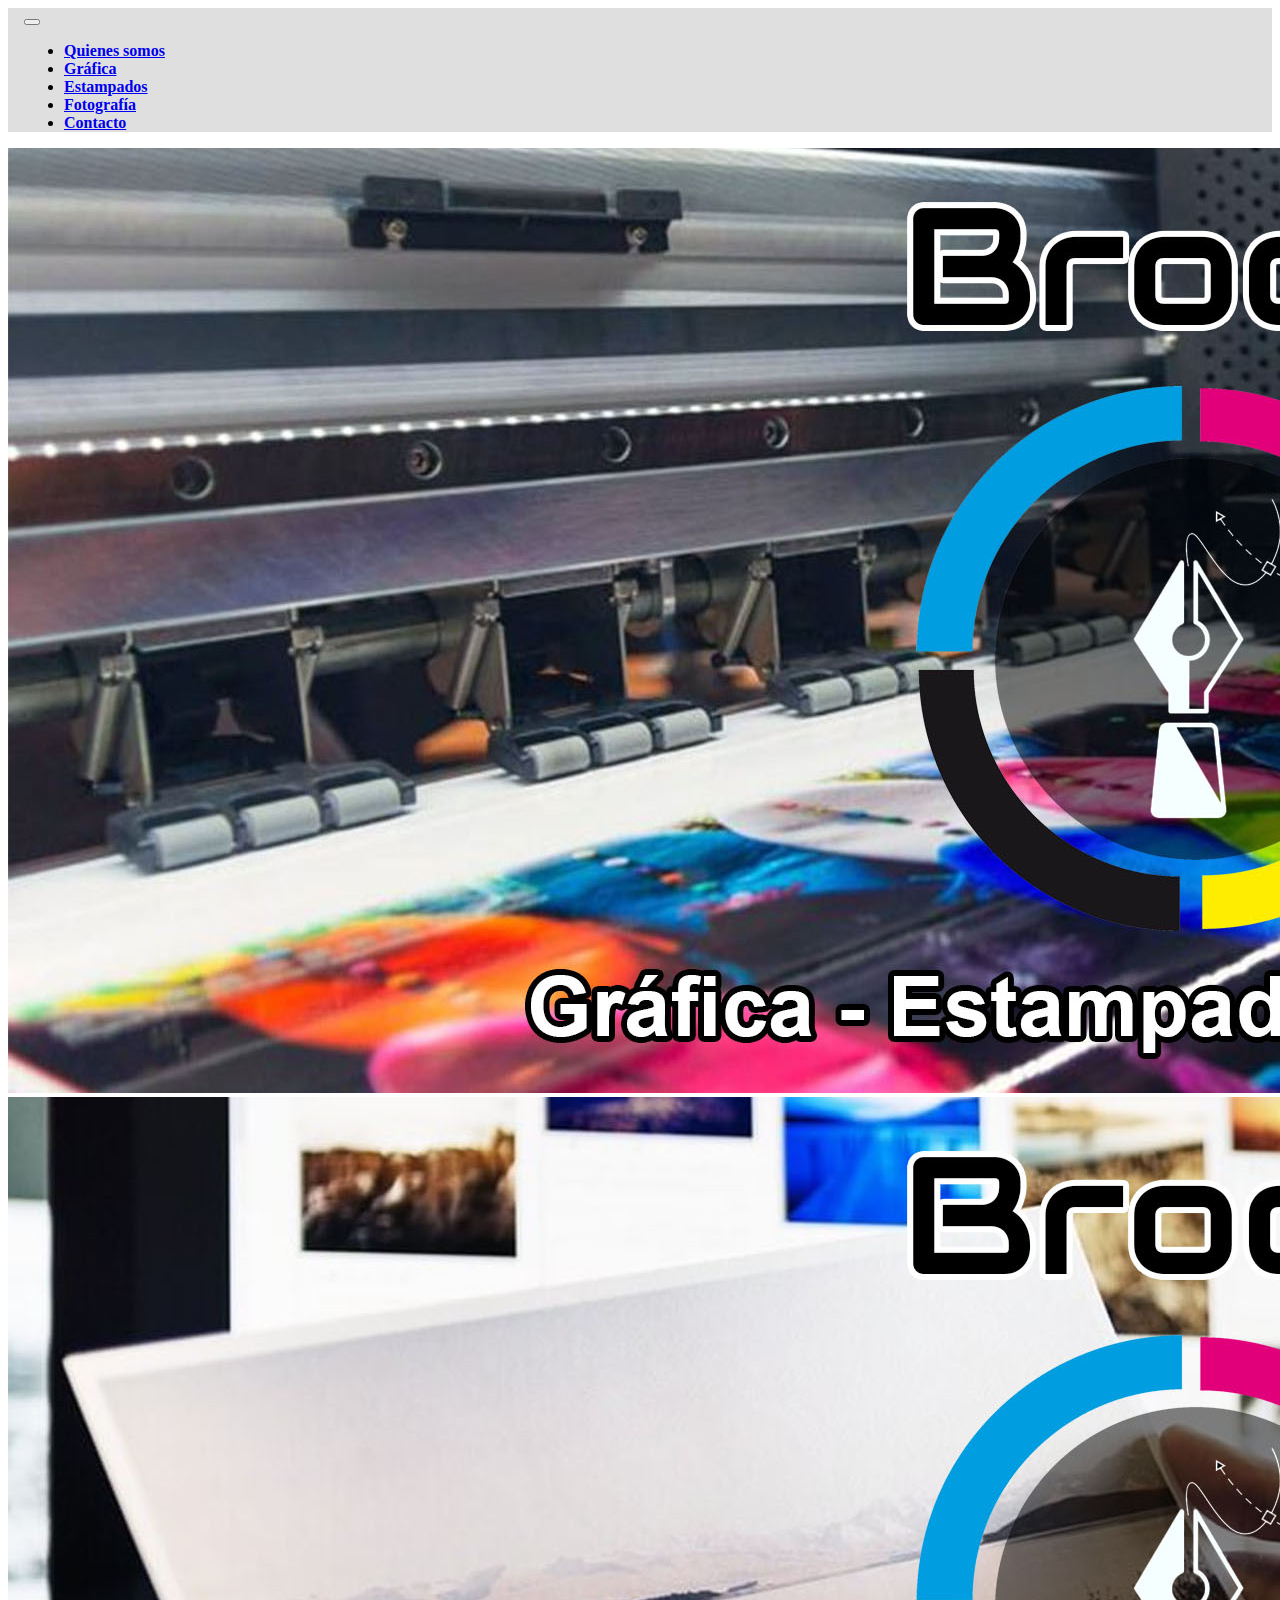
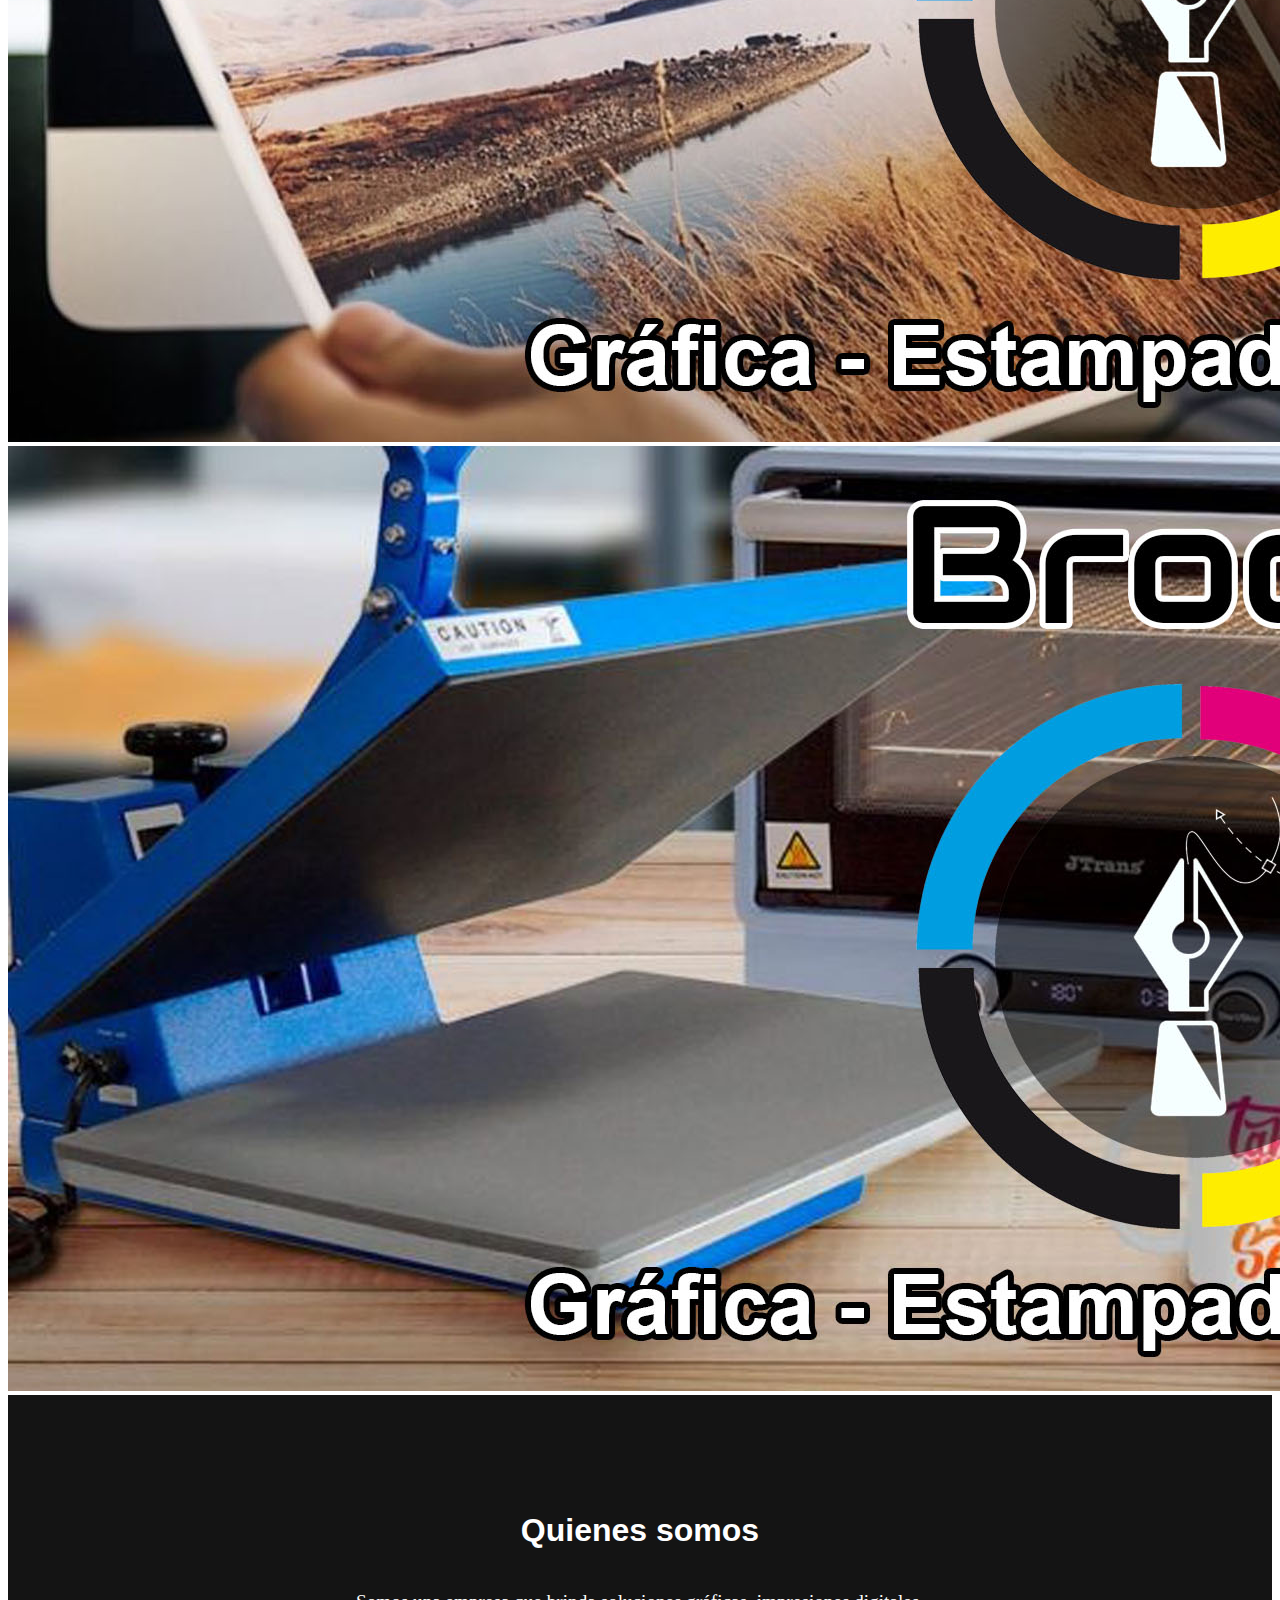
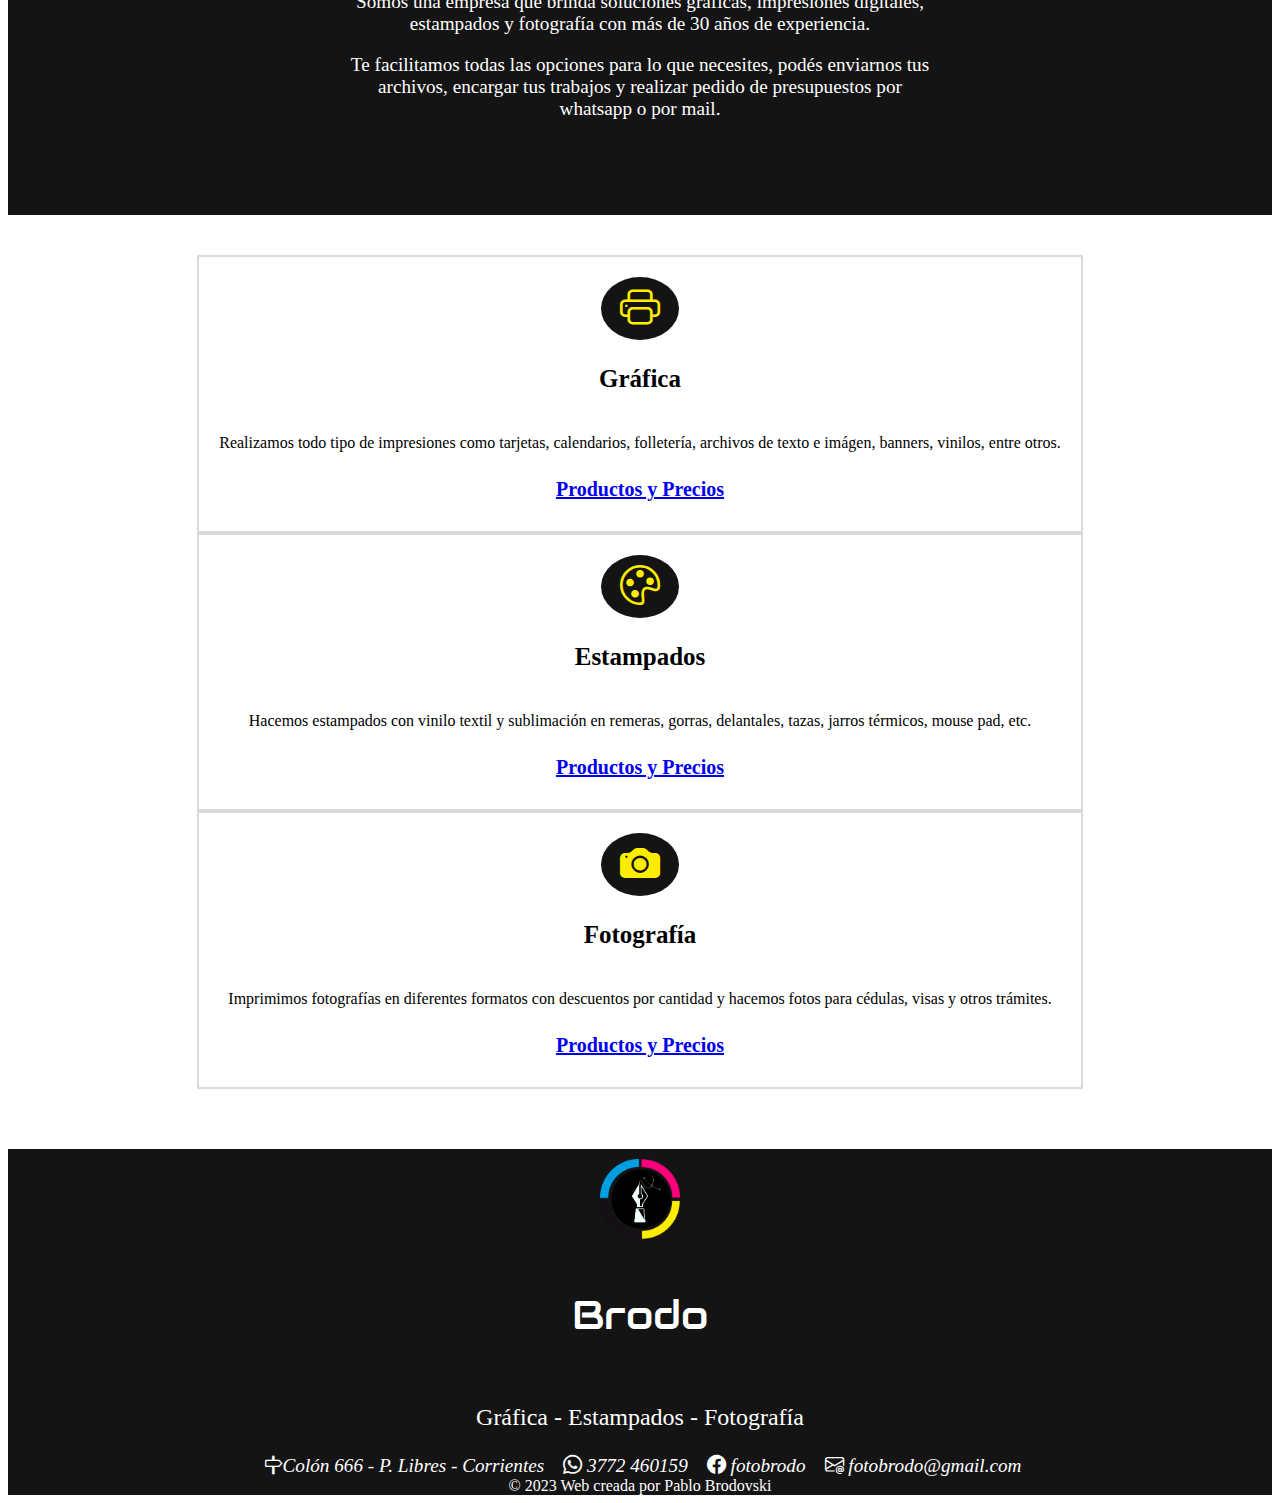
<file: index.html>
<!DOCTYPE html>
<html lang="es">
  <head>
    <!-- Metadatos -->
    <meta charset="UTF-8" />
    <meta name="viewport" content="width=device-width, initial-scale=1.0" />
    <meta name="author" content="José Pablo Brodovski Morel" />
    <meta name="description" content="Brodo" />
    <!-- Titulo -->
    <title>Brodo</title>
    <!-- Favicon -->
    <link rel="icon" type="image/x-icon" href="img/favicon.png" />
    <!-- Bootstrap -->
    <link
      href="https://cdn.jsdelivr.net/npm/bootstrap@5.3.1/dist/css/bootstrap.min.css"
      rel="stylesheet"
      integrity="sha384-4bw+/aepP/YC94hEpVNVgiZdgIC5+VKNBQNGCHeKRQN+PtmoHDEXuppvnDJzQIu9"
      crossorigin="anonymous"
    />
    <!-- Bootstrap icons -->
    <link
      rel="stylesheet"
      href="https://cdn.jsdelivr.net/npm/bootstrap-icons@1.10.5/font/bootstrap-icons.css"
    />
    <!-- CSS -->
    <link rel="stylesheet" href="style.css" />
    <!-- Google fonts -->
    <link rel="preconnect" href="https://fonts.googleapis.com" />
    <link rel="preconnect" href="https://fonts.gstatic.com" crossorigin />
    <link
      href="https://fonts.googleapis.com/css2?family=Audiowide&display=swap"
      rel="stylesheet"
    />
  </head>

  <body>
    <nav class="navbar navbar-expand-md navbar-light">
      <div class="container-fluid">
        <button
          class="navbar-toggler"
          type="button"
          data-bs-toggle="collapse"
          data-bs-target="#navbar-toggler"
          aria-controls="navbarTogglerDemo01"
          aria-expanded="false"
          aria-label="Toggle navigation"
        >
          <span class="navbar-toggler-icon"></span>
        </button>
        <div class="collapse navbar-collapse" id="navbar-toggler">
          <ul
            class="navbar-nav d-flex justify-content-center aligne-items-center"
          >
            <li class="nav-item">
              <a
                class="nav-link active"
                aria-current="page"
                href="#quienes-somos"
                >Quienes somos</a
              >
            </li>
            <li class="nav-item">
              <a class="nav-link active" aria-current="page" href="grafica.html"
                >Gráfica</a
              >
            </li>
            <li class="nav-item">
              <a class="nav-link" href="estampados.html">Estampados</a>
            </li>
            <li class="nav-item">
              <a class="nav-link" href="fotografia.html">Fotografía</a>
            </li>
            <li class="nav-item">
              <a class="nav-link" href="#contacto">Contacto</a>
            </li>
          </ul>
        </div>
      </div>
    </nav>

    <!-- Section Hero -->

    <div
      id="carouselExampleSlidesOnly"
      class="carousel slide"
      data-bs-ride="carousel"
    >
      <div class="carousel-inner">
        <div class="carousel-item active">
          <img src="img/carrusel-1.jpg" class="d-block w-100" alt="..." />
        </div>
        <div class="carousel-item">
          <img src="img/carrusel-2.jpg" class="d-block w-100" alt="..." />
        </div>
        <div class="carousel-item">
          <img src="img/carrusel-3.jpg" class="d-block w-100" alt="..." />
        </div>
      </div>
    </div>

    <!-- <section class="hero aligne-items-stretch">
      <div
        class="hero-principal"
        d-flex
        flexcolumn
        justify-content-center
        aligne-items-center
      >
        <img
          class="hero-imagen-de-perfil"
          src="img/android-icon-192x192.png"
          alt="logo Brodo"
        />
        <h1>Brodo</h1>
        <h2>Gráfica Estampados Fotografía</h2>
      </div>
    </section> -->

    <!-- Sección Quienes somos -->
    <section class="quienes-somos seccion-oscura" id="quienes-somos">
      <div class="contenedor">
        <h2 class="seccion-titulo">Quienes somos</h2>
        <p class="seccion-texto">
          Somos una empresa que brinda soluciones gráficas, impresiones
          digitales, estampados y fotografía con más de 30 años de experiencia.
        </p>
        <p class="seccion-texto">
          Te facilitamos todas las opciones para lo que necesites, podés
          enviarnos tus archivos, encargar tus trabajos y realizar pedido de
          presupuestos por whatsapp o por mail.
        </p>
      </div>
    </section>

    <!-- Seccion rubros -->
    <section class="rubros seccion-clara">
      <div class="container text-center">
        <div class="row">
          <!-- Gráfica -->
          <div class="columna col-12 col-md-4" id="grafica">
            <i class="bi bi-printer"></i>
            <p class="rubro-titulo">Gráfica</p>
            <p>
              Realizamos todo tipo de impresiones como tarjetas, calendarios,
              folletería, archivos de texto e imágen, banners, vinilos, entre
              otros.
            </p>
            <div class="bagges-contenedor">
              <a href="grafica.html"
                ><span class="badge text-bg-primary"
                  >Productos y Precios</span
                ></a
              >
            </div>
          </div>
          <!-- Estampados -->
          <div class="columna col-12 col-md-4" id="estampados">
            <i class="bi bi-palette"></i>
            <p class="rubro-titulo">Estampados</p>
            <p>
              Hacemos estampados con vinilo textil y sublimación en remeras,
              gorras, delantales, tazas, jarros térmicos, mouse pad, etc.
            </p>
            <div class="bagges-contenedor">
              <a href="estampados.html"
                ><span class="badge text-bg-primary"
                  >Productos y Precios</span
                ></a
              >
            </div>
          </div>
          <!-- Fotografía -->
          <div class="columna col-12 col-md-4" id="fotografia">
            <i class="bi bi-camera-fill"></i>
            <p class="rubro-titulo">Fotografía</p>
            <p>
              Imprimimos fotografías en diferentes formatos con descuentos por
              cantidad y hacemos fotos para cédulas, visas y otros trámites.
            </p>
            <div class="bagges-contenedor">
              <a href="fotografia.html"
                ><span class="badge text-bg-primary"
                  >Productos y Precios</span
                ></a
              >
            </div>
          </div>
        </div>
      </div>
    </section>

    <!-- Seccion footer -->
    <footer class="seccion-oscura" id="contacto">
      <img
        class="footer-logo"
        src="img/favicon.png"
        alt="logo Brodo"
      />
      <p class="footer-texto1">Brodo</p>
      <p class="footer-texto2">Gráfica - Estampados - Fotografía</p>
      <div
        class="iconos-redes d-flex flex-wrap aligne-items-center justify-content-center"
      >
        <i class="bi bi-signpost">Colón 666 - P. Libres - Corrientes</i>
        <i class="bi bi-whatsapp"> 3772 460159</i>
        <i class="bi bi-facebook"> fotobrodo</i>
        <i class="bi bi-envelope-at"> fotobrodo@gmail.com</i>
      </div>
      &copy; 2023 Web creada por Pablo Brodovski
    </footer>

    <script
      src="https://cdn.jsdelivr.net/npm/bootstrap@5.3.1/dist/js/bootstrap.bundle.min.js"
      integrity="sha384-HwwvtgBNo3bZJJLYd8oVXjrBZt8cqVSpeBNS5n7C8IVInixGAoxmnlMuBnhbgrkm"
      crossorigin="anonymous"
    ></script>
  </body>
</html>
</file>
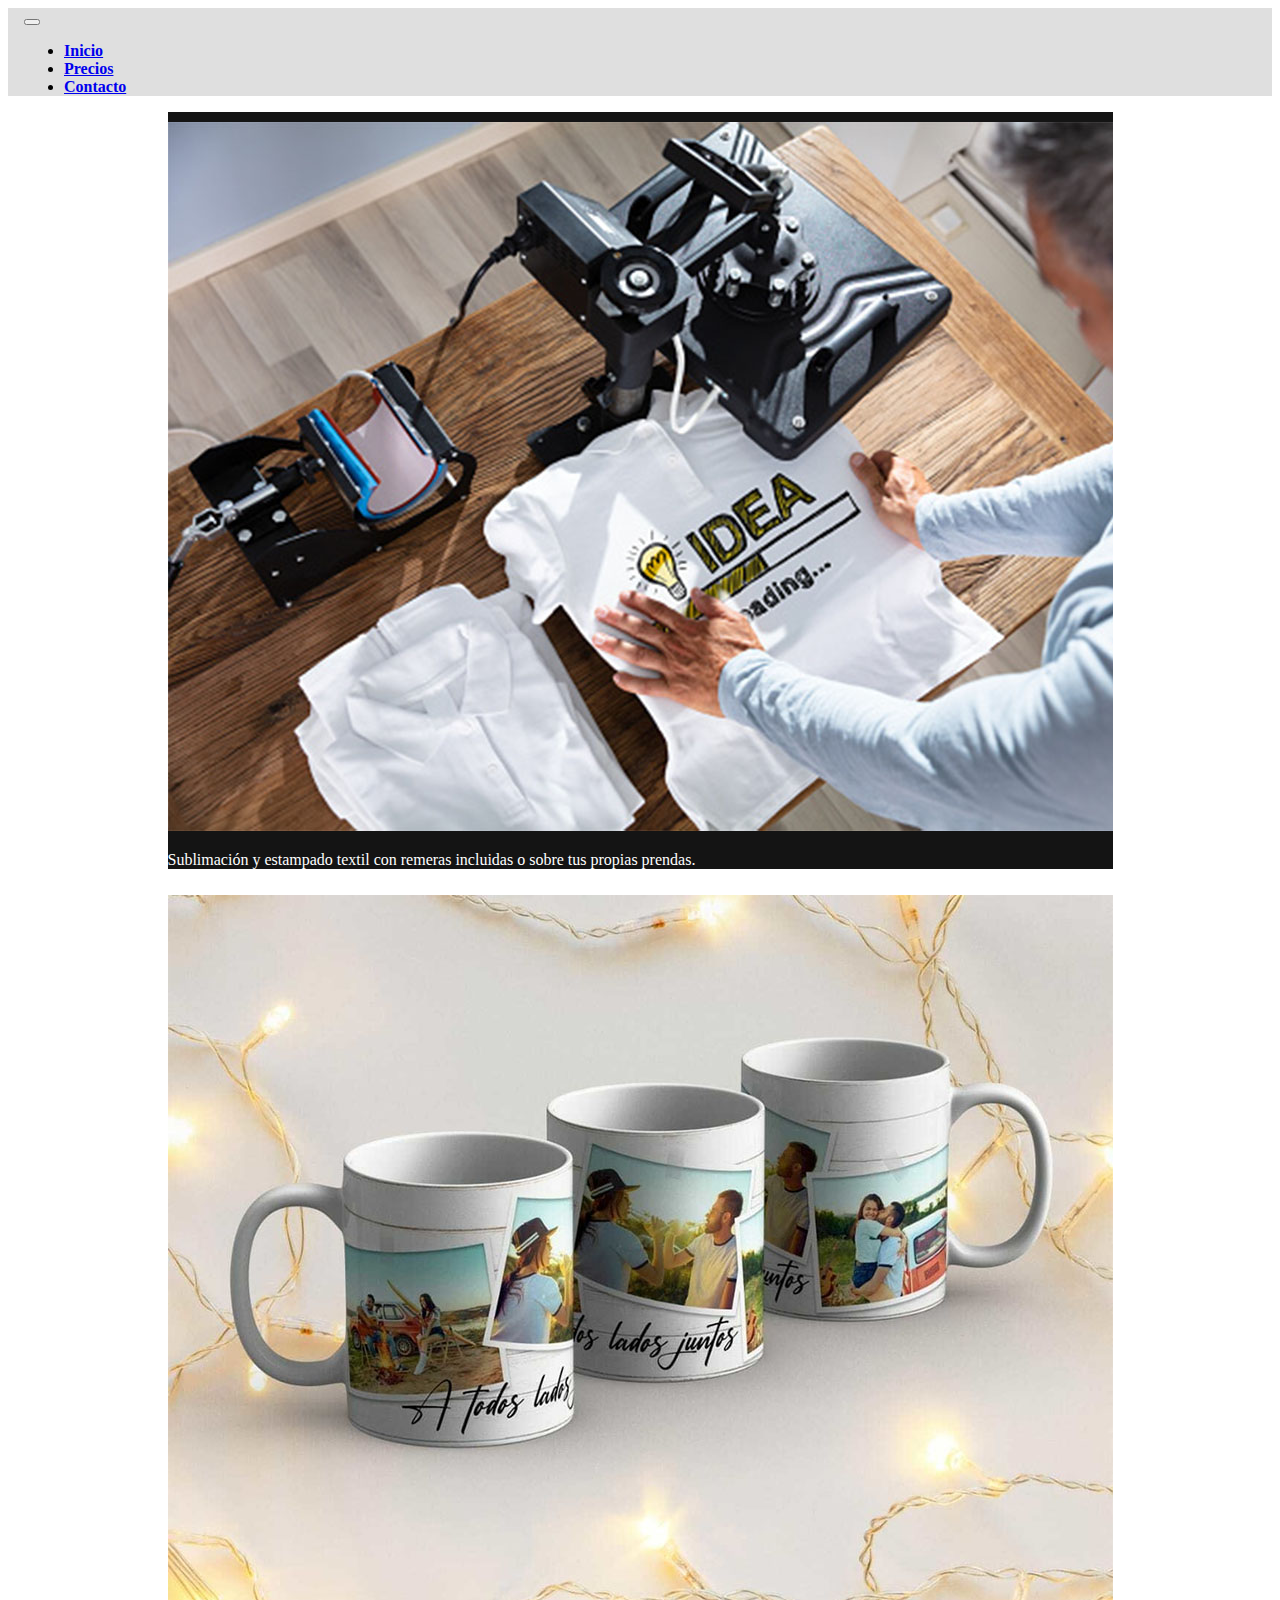
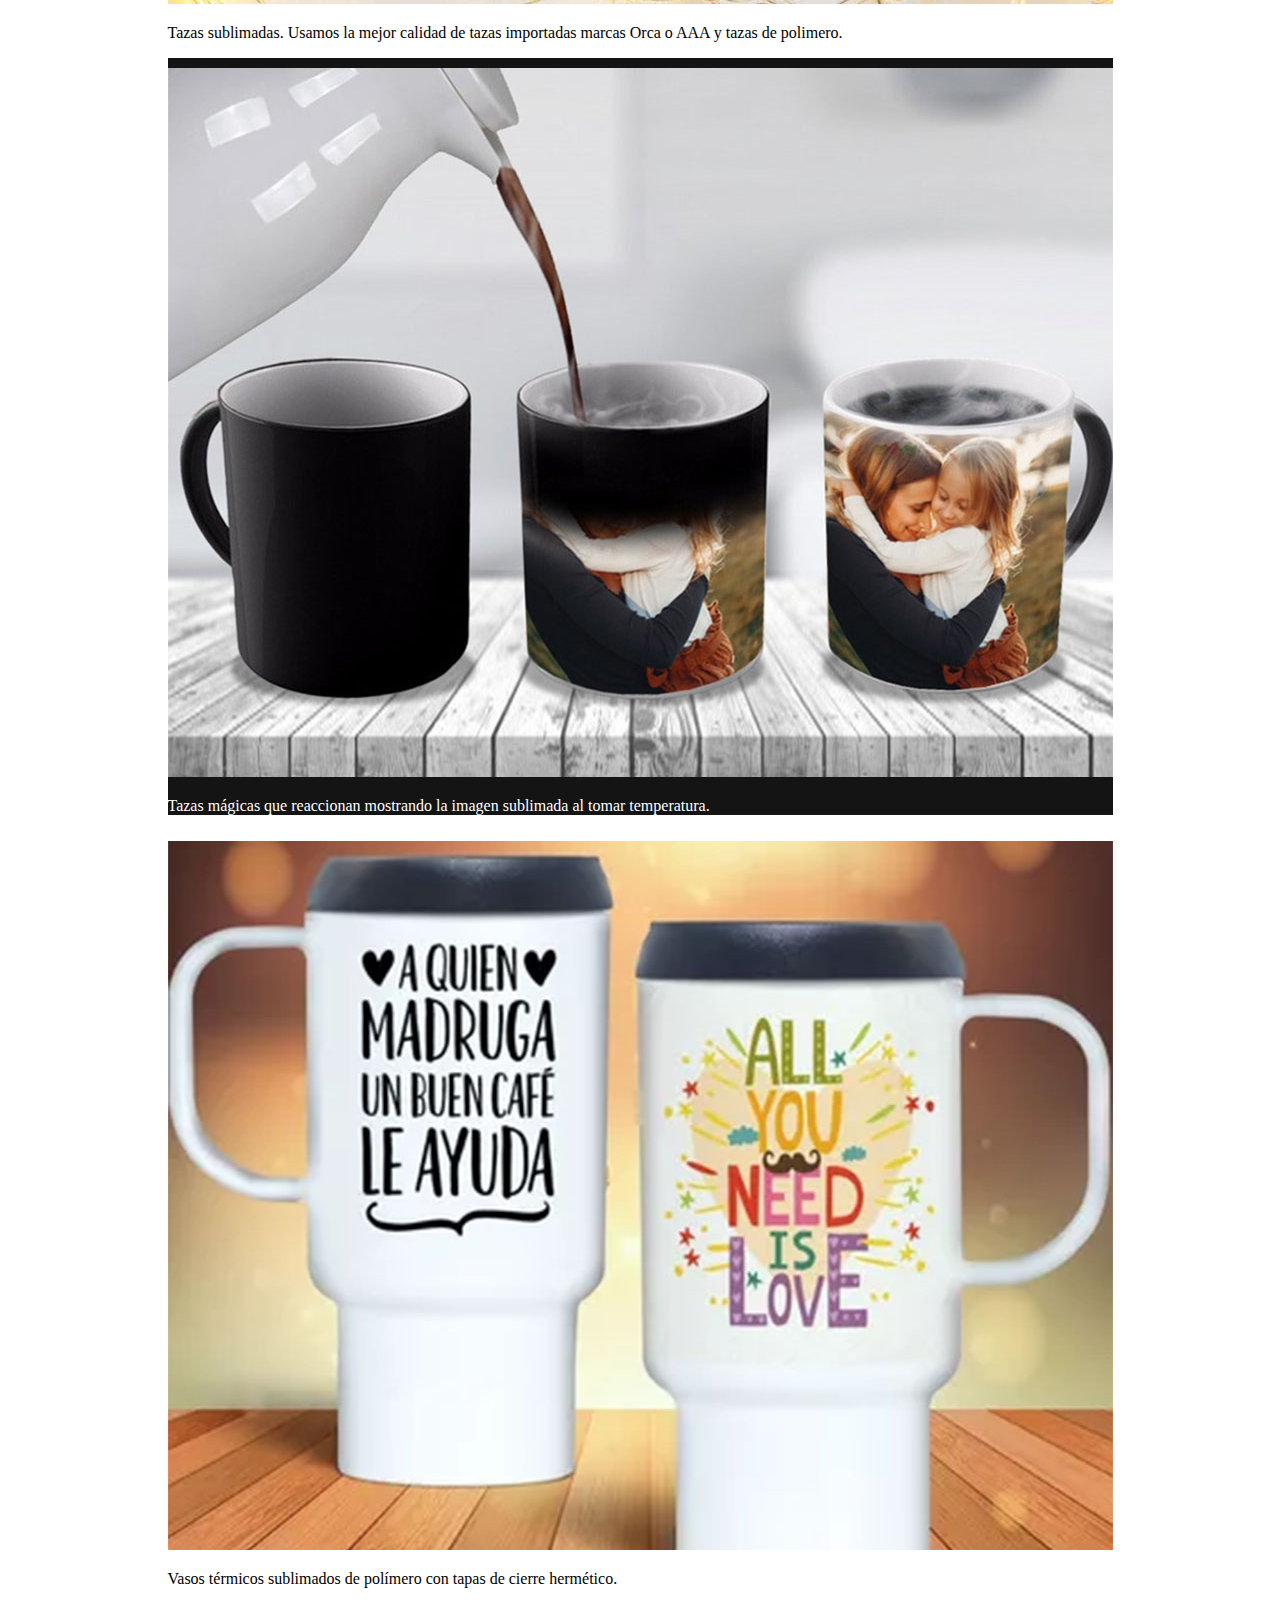
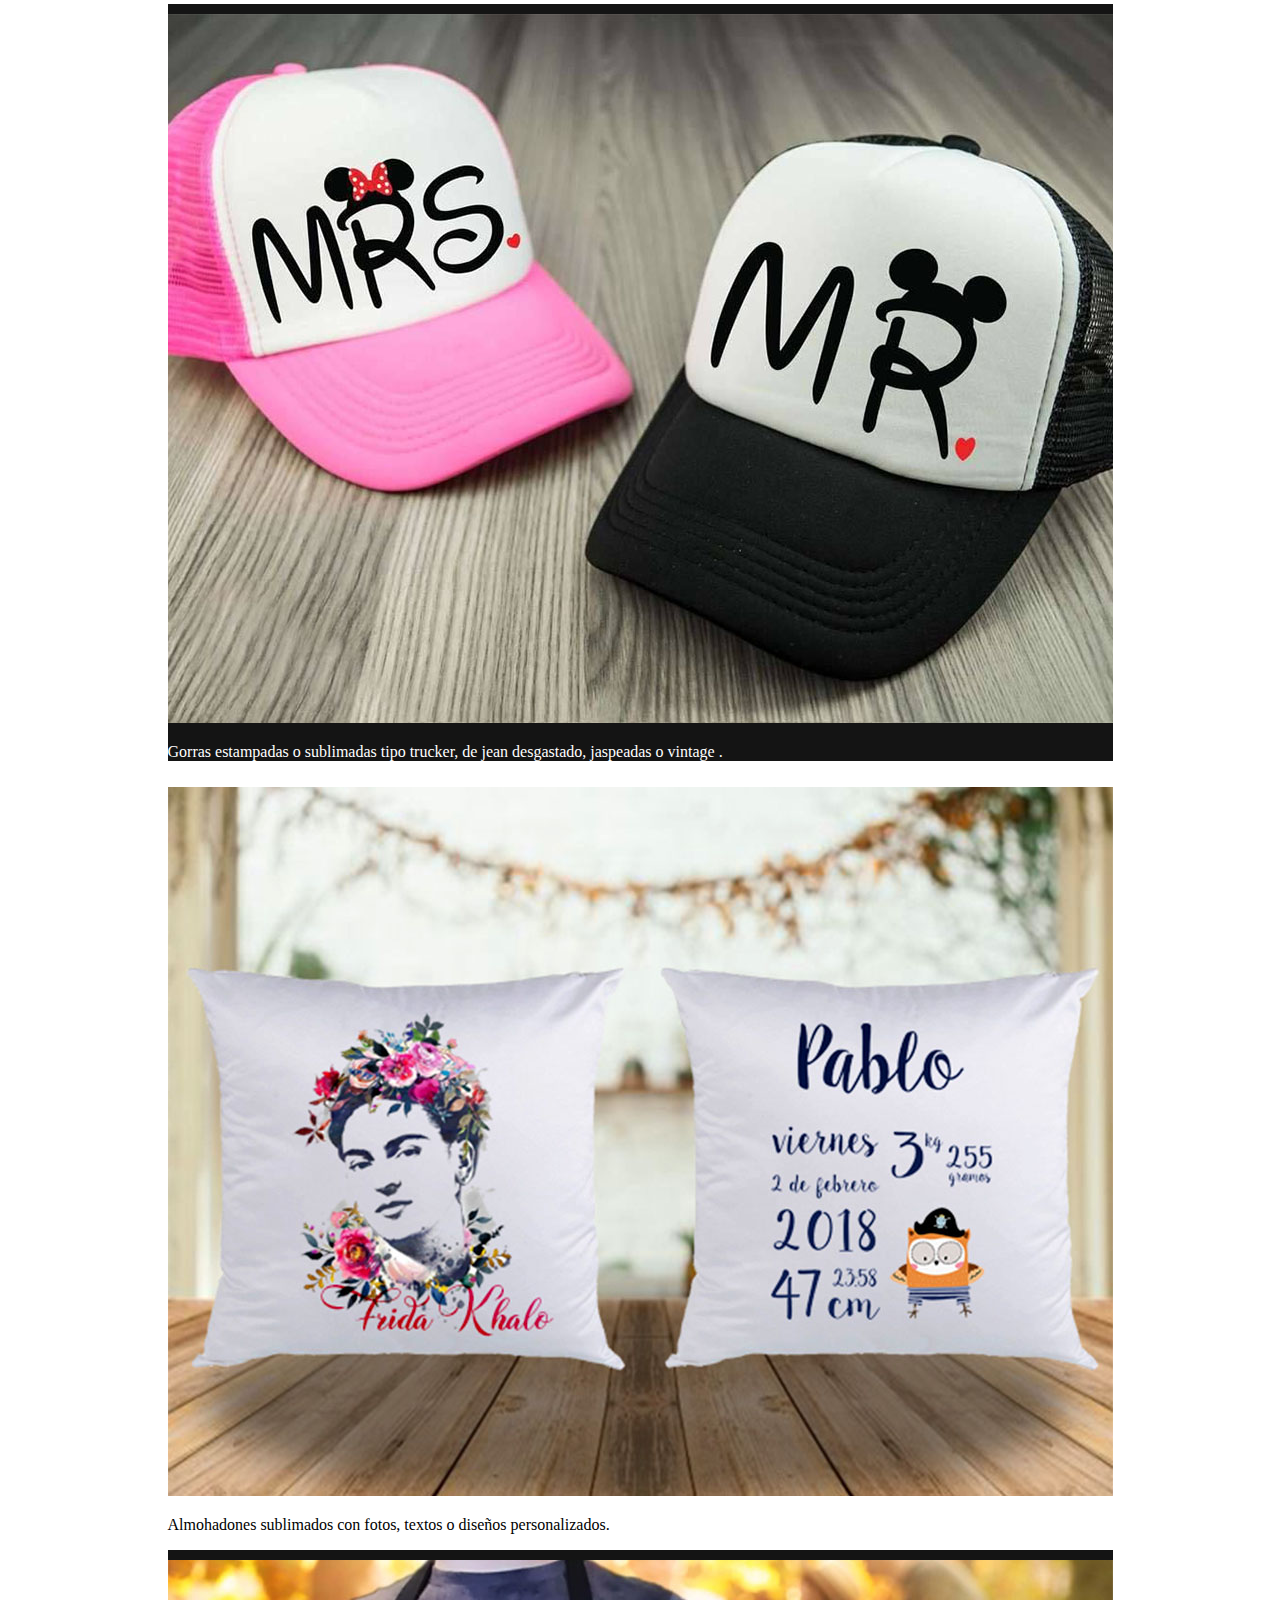
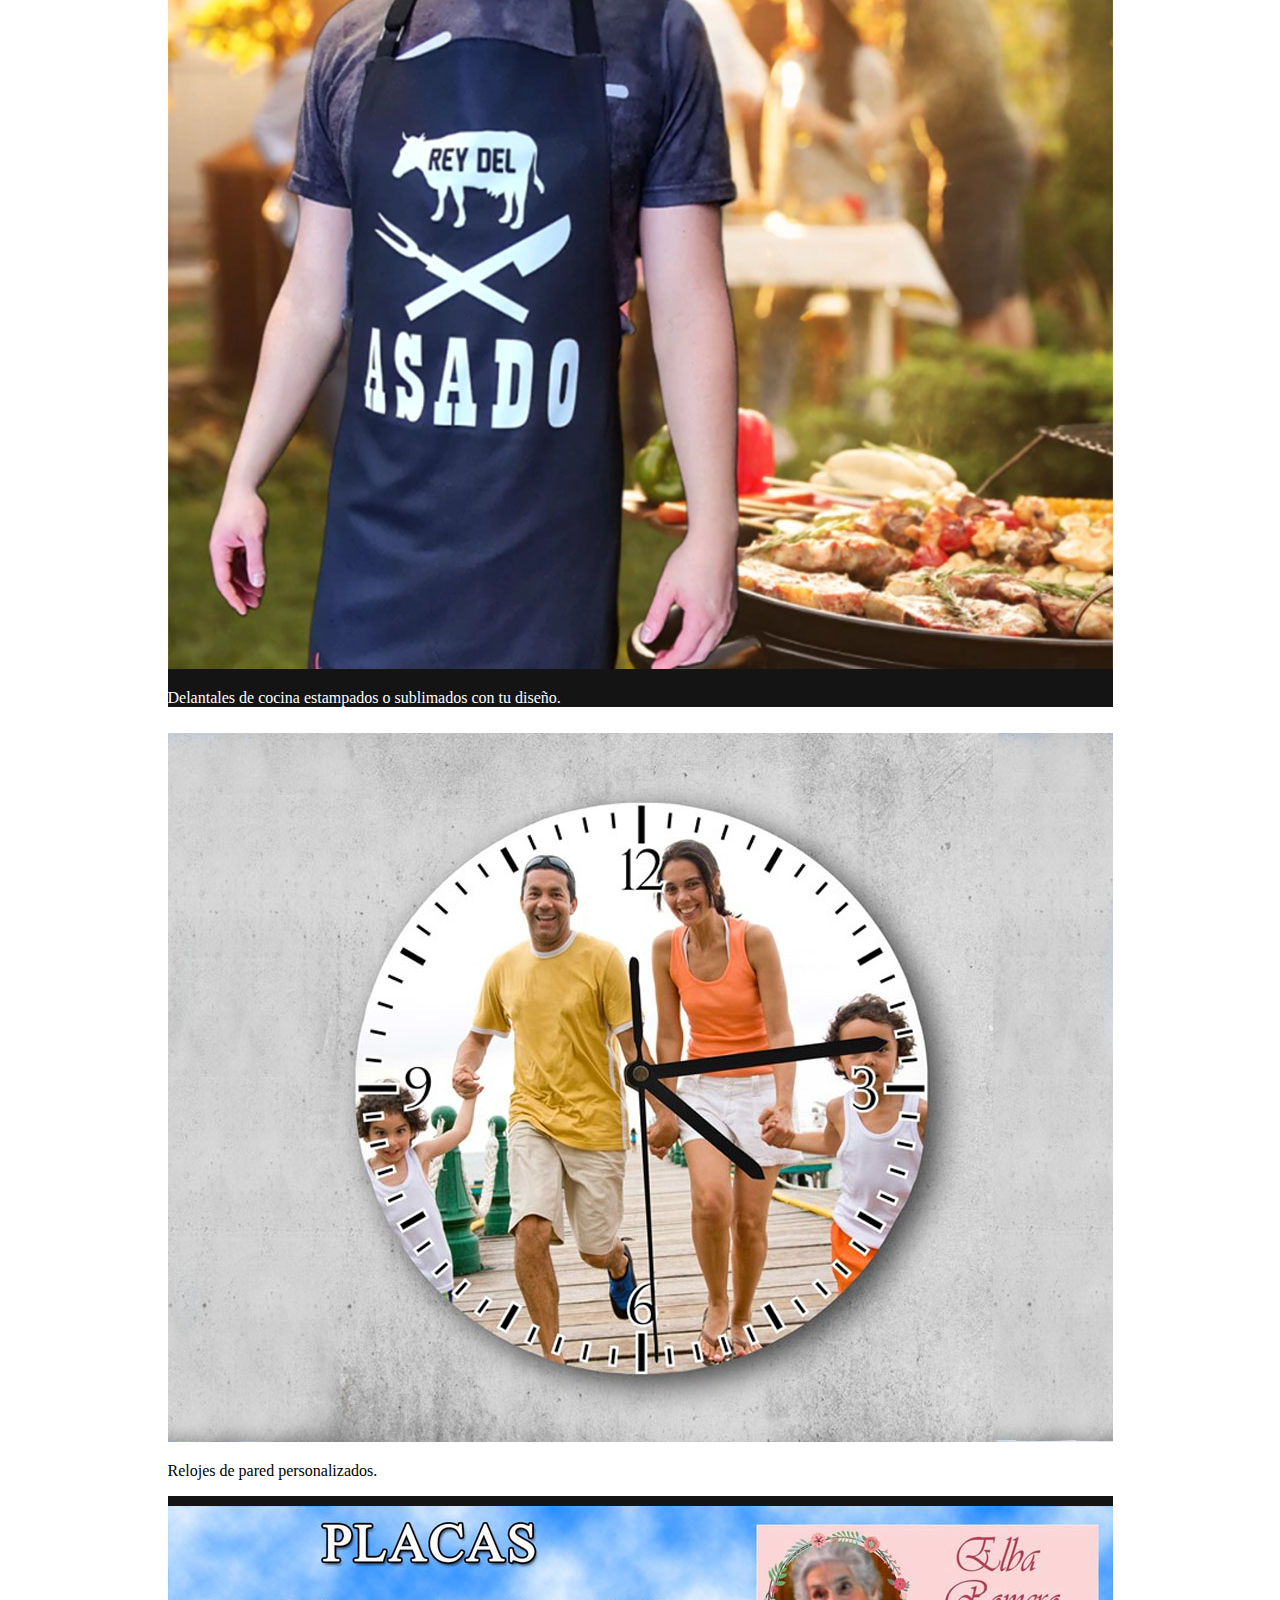
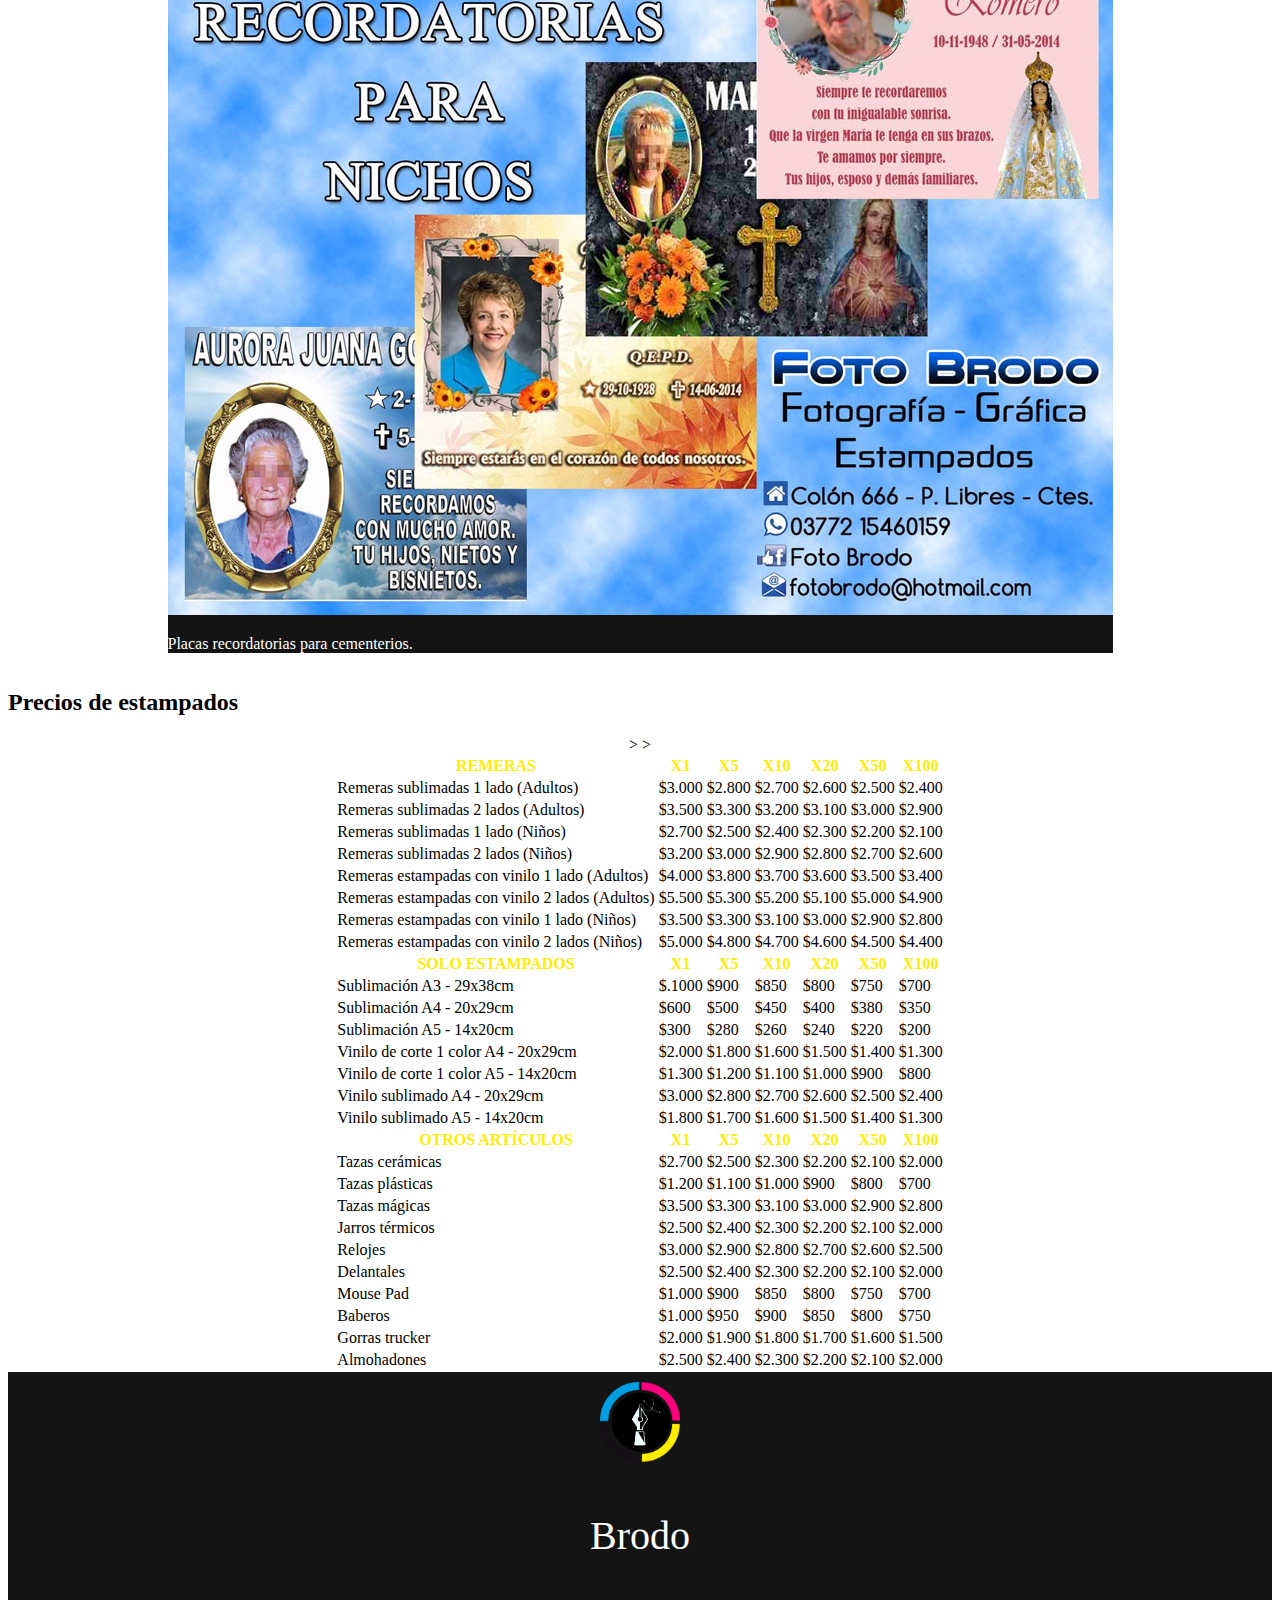
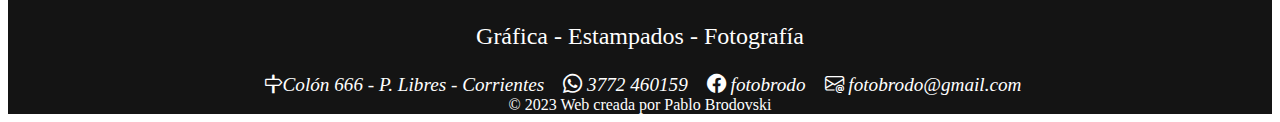
<file: estampados.html>
<!DOCTYPE html>
<html lang="es">
  <head>
    <!-- Metadatos -->
    <meta charset="UTF-8" />
    <meta name="viewport" content="width=device-width, initial-scale=1.0" />
    <meta name="author" content="José Pablo Brodovski Morel" />
    <meta name="description" content="Brodo" />
    <!-- Titulo -->
    <title>Brodo</title>
    <!-- Favicon -->
    <link rel="icon" type="image/x-icon" href="img/android-icon-192x192.png" />
    <!-- Bootstrap -->
    <link
      href="https://cdn.jsdelivr.net/npm/bootstrap@5.3.1/dist/css/bootstrap.min.css"
      rel="stylesheet"
      integrity="sha384-4bw+/aepP/YC94hEpVNVgiZdgIC5+VKNBQNGCHeKRQN+PtmoHDEXuppvnDJzQIu9"
      crossorigin="anonymous"
    />
    <!-- Bootstrap icons -->
    <link
      rel="stylesheet"
      href="https://cdn.jsdelivr.net/npm/bootstrap-icons@1.10.5/font/bootstrap-icons.css"
    />
    <!-- CSS -->
    <link rel="stylesheet" href="style.css" />
    <!-- Google fonts -->
    <link rel="preconnect" href="https://fonts.googleapis.com">
    <link rel="preconnect" href="https://fonts.gstatic.com" crossorigin>
    <link href="https://fonts.googleapis.com/css2?family=Anton&family=Rubik+Dirt&display=swap" rel="stylesheet">
  </head>

  <body>
    <nav class="navbar navbar-expand-md navbar-light">
      <div class="container-fluid">
        <button
          class="navbar-toggler"
          type="button"
          data-bs-toggle="collapse"
          data-bs-target="#navbar-toggler"
          aria-controls="navbarTogglerDemo01"
          aria-expanded="false"
          aria-label="Toggle navigation"
        >
          <span class="navbar-toggler-icon"></span>
        </button>
        <div class="collapse navbar-collapse" id="navbar-toggler">
          <ul
            class="navbar-nav d-flex justify-content-center aligne-items-center">
            <li class="nav-item">
              <a class="nav-link active" aria-current="page" href="index.html"
                >Inicio</a>
            </li>
            <li class="nav-item">
              <a class="nav-link active" aria-current="page" href="#precios">Precios</a>
            </li>
            <li class="nav-item">
              <a class="nav-link" href="#contacto">Contacto</a>
            </li>
          </ul>
        </div>
      </div>
    </nav>


    <section class="productos">
        <div class="container text-center">
            <div class="row">
            <!-- fotos de productos -->
                <div class= "seccion-oscura foto col-12 col-md-4">
                    <img class="img-fluid" src="img/estampados.jpg" alt="estampados">
                    <p>Sublimación y estampado textil con remeras incluidas o sobre tus propias prendas.</p>
                </div>
                <div class="seccion-clara foto col-12 col-md-4">
                    <img class="img-fluid" src="img/tazas.jpg" alt="Tazas sublimadas">
                    <p>Tazas sublimadas. Usamos la mejor calidad de tazas importadas marcas Orca o AAA y tazas de polimero.</p>
                </div>
                <div class="seccion-oscura foto col-12 col-md-4">
                    <img class="img-fluid" src="img/tazas-magicas.jpg" alt="Tazas magicas">
                    <p>Tazas mágicas que reaccionan mostrando la imagen sublimada al tomar temperatura.</p>
                </div>
                <div class="seccion-clara foto col-12 col-md-4">
                    <img class="img-fluid" src="img/termicos.jpg" alt="Vasos térmicos">
                    <p>Vasos térmicos sublimados de polímero con tapas de cierre hermético.</p>
                </div>
                <div class="seccion-oscura foto col-12 col-md-4">
                    <img class="img-fluid" src="img/gorras.jpg" alt="Gorras estampadas">
                    <p>Gorras estampadas o sublimadas tipo trucker, de jean desgastado, jaspeadas o vintage .</p>
                </div>
                <div class="seccion-clara foto col-12 col-md-4">
                    <img class="img-fluid" src="img/almohada.jpg" alt="Almohada sublimada">
                    <p>Almohadones sublimados con fotos, textos o diseños personalizados.</p>
                </div>
                <div class="seccion-oscura foto col-12 col-md-4">
                  <img class="img-fluid" src="img/delantales.jpg" alt="Delantal estampado">
                  <p>Delantales de cocina estampados o sublimados con tu diseño.</p>
              </div>
              <div class="seccion-clara foto col-12 col-md-4">
                <img class="img-fluid" src="img/relojes.jpg" alt="Reloj sublimado">
                <p>Relojes de pared personalizados.</p>
            </div>
            <div class="seccion-oscura foto col-12 col-md-4">
              <img class="img-fluid" src="img/placas.jpg" alt="Placas de cementerios">
              <p>Placas recordatorias para cementerios.</p>
          </div>
        </div>
      </div>

    </section>
    <!-- Precios -->
    <h2>Precios de estampados</h2>
    <section id="precios">
      <table class="table table-striped table-dark">
        <thead>
          <tr>
              <th>REMERAS</th>
              <th>X1</th>
              <th>X5</th>
              <th>X10</th>
              <th>X20</th>
              <th>X50</th>
              <th>X100</th>
          </tr>
      </thead>
      <tbody>
          <tr>
              <td>Remeras sublimadas 1 lado (Adultos)</td>
              <td>$3.000</td>
              <td>$2.800</td>
              <td>$2.700</td>
              <td>$2.600</td>
              <td>$2.500</td>
              <td>$2.400</td>
          </tr>
          <tr>
              <td>Remeras sublimadas 2 lados (Adultos)</td>
              <td>$3.500</td>
              <td>$3.300</td>
              <td>$3.200</t>
              <td>$3.100</td>
              <td>$3.000</td>
              <td>$2.900</td>
          </tr>
          <tr>
              <td>Remeras sublimadas 1 lado (Niños)</td>
              <td>$2.700</td>
              <td>$2.500</td>
              <td>$2.400</td>
              <td>$2.300</td>
              <td>$2.200</td>
              <td>$2.100</td>
          </tr>
          <tr>
              <td>Remeras sublimadas 2 lados (Niños)</td>
              <td>$3.200</td>
              <td>$3.000</td>
              <td>$2.900</td>
              <td>$2.800</td>
              <td>$2.700</td>
              <td>$2.600</td>
          </tr>
          <tr>
              <td>Remeras estampadas con vinilo 1 lado (Adultos)</td>
              <td>$4.000</td>
              <td>$3.800</td>
              <td>$3.700</td>
              <td>$3.600</td>
              <td>$3.500</td>
              <td>$3.400</td>
          </tr>
          <tr>
              <td>Remeras estampadas con vinilo 2 lados (Adultos)</td>
              <td>$5.500</td>
              <td>$5.300</td>
              <td>$5.200</td>
              <td>$5.100</td>
              <td>$5.000</td>
              <td>$4.900</td>
          </tr>
          <tr>
              <td>Remeras estampadas con vinilo 1 lado (Niños)</td>
              <td>$3.500</td>
              <td>$3.300</td>
              <td>$3.100</t>
              <td>$3.000</td>
              <td>$2.900</td>
              <td>$2.800</td>
          </tr>
          <tr>
              <td>Remeras estampadas con vinilo 2 lados (Niños)</td>
              <td>$5.000</t>
              <td>$4.800</td>
              <td>$4.700</td>
              <td>$4.600</td>
              <td>$4.500</td>
              <td>$4.400</td>
          </tr>
          <tr>
              <th>SOLO ESTAMPADOS</th>
              <th>X1</th>
              <th>X5</th>
              <th>X10</th>
              <th>X20</th>
              <th>X50</th>
              <th>X100</th>
          </tr>
          <tr>
              <td>Sublimación A3 - 29x38cm</td>
              <td>$.1000</td>
              <td>$900</td>
              <td>$850</td>
              <td>$800</td>
              <td>$750</t>
              <td>$700</td>
          </tr>
          <tr>
              <td>Sublimación A4 - 20x29cm</td>
              <td>$600</td>
              <td>$500</td>
              <td>$450</td>
              <td>$400</td>
              <td>$380</t>
              <td>$350</td>
          </tr>
          <tr>
              <td>Sublimación A5 - 14x20cm</td>
              <td>$300</td>
              <td>$280</td>
              <td>$260</td>
              <td>$240</td>
              <td>$220</t>
              <td>$200</td>
          </tr>
          <tr>
              <td>Vinilo de corte 1 color A4 - 20x29cm</td>
              <td>$2.000</td>
              <td>$1.800</td>
              <td>$1.600</td>
              <td>$1.500</td>
              <td>$1.400</t>
              <td>$1.300</td>
          </tr>
          <tr>
          <td>Vinilo de corte 1 color A5 - 14x20cm</td>
              <td>$1.300</td>
              <td>$1.200</td>
              <td>$1.100</td>
              <td>$1.000</td>
              <td>$900</t>
              <td>$800</td>
          </tr>
          <tr>
          <td>Vinilo sublimado A4 - 20x29cm</td>
              <td>$3.000</td>
              <td>$2.800</td>
              <td>$2.700</td>
              <td>$2.600</td>
              <td>$2.500</t>
              <td>$2.400</td>
          </tr>
          <tr>
          <td>Vinilo sublimado A5 - 14x20cm</td>
              <td>$1.800</td>
              <td>$1.700</td>
              <td>$1.600</td>
              <td>$1.500</td>
              <td>$1.400</t>
              <td>$1.300</t>
          </tr>
          <th>OTROS ARTÍCULOS</th>
              <th>X1</th>
              <th>X5</th>
              <th>X10</th>
              <th>X20</th>
              <th>X50</th>
              <th>X100</th>
          </tr>
          <tr>
              <td>Tazas cerámicas</td>
              <td>$2.700</td>
              <td>$2.500</td>
              <td>$2.300</td>
              <td>$2.200</td>
              <td>$2.100</t>
              <td>$2.000</td>
          </tr>
          <tr>
              <td>Tazas plásticas</td>
              <td>$1.200</td>
              <td>$1.100</td>
              <td>$1.000</td>
              <td>$900</td>
              <td>$800</t>
              <td>$700</td>
          </tr>
          <tr>
              <td>Tazas mágicas</td>
              <td>$3.500</td>
              <td>$3.300</td>
              <td>$3.100</td>
              <td>$3.000</td>
              <td>$2.900</t>
              <td>$2.800</td>
          </tr>
          <tr>
              <td>Jarros térmicos</td>
              <td>$2.500</td>
              <td>$2.400</td>
              <td>$2.300</td>
              <td>$2.200</td>
              <td>$2.100</t>
              <td>$2.000</td>
          </tr>
          <tr>
              <td>Relojes</td>
              <td>$3.000</td>
              <td>$2.900</td>
              <td>$2.800</td>
              <td>$2.700</td>
              <td>$2.600</t>
              <td>$2.500</td>>
          </tr>
          <tr>
              <td>Delantales</td>
              <td>$2.500</td>
              <td>$2.400</td>
              <td>$2.300</td>
              <td>$2.200</td>
              <td>$2.100</t>
              <td>$2.000</td>
          </tr>
          <tr>
              <td>Mouse Pad</td>
              <td>$1.000</td>
              <td>$900</td>
              <td>$850</td>
              <td>$800</td>
              <td>$750</t>
              <td>$700</td>
          </tr>
          <tr>
              <td>Baberos</td>
              <td>$1.000</td>
              <td>$950</td>
              <td>$900</td>
              <td>$850</td>
              <td>$800</t>
              <td>$750</td>
          </tr>
          <tr>
              <td>Gorras trucker</td>
              <td>$2.000</td>
              <td>$1.900</td>
              <td>$1.800</td>
              <td>$1.700</td>
              <td>$1.600</t>
              <td>$1.500</td>
          </tr>
          <tr>
              <td>Almohadones</td>
              <td>$2.500</td>
              <td>$2.400</td>
              <td>$2.300</td>
              <td>$2.200</td>
              <td>$2.100</t>
              <td>$2.000</td>>
          </tr>
      </tbody>
      </table>

    </section>
          <!-- Seccion footer -->
    <footer class="seccion-oscura" id="contacto">
      <img class="footer-logo" src="img/favicon.png" alt="logo Brodo">
      <p class="footer-texto1">Brodo</p>
      <p class="footer-texto2" >Gráfica - Estampados - Fotografía</p>
      <div class="iconos-redes d-flex flex-wrap aligne-items-center justify-content-center">
          <i class="bi bi-signpost">Colón 666 - P. Libres - Corrientes</i>
          <i class="bi bi-whatsapp"> 3772 460159</i>
          <i class="bi bi-facebook"> fotobrodo</i>
          <i class="bi bi-envelope-at"> fotobrodo@gmail.com</i>
      </div>
      &copy; 2023 Web creada por Pablo Brodovski
    </footer>

    <script
      src="https://cdn.jsdelivr.net/npm/bootstrap@5.3.1/dist/js/bootstrap.bundle.min.js"
      integrity="sha384-HwwvtgBNo3bZJJLYd8oVXjrBZt8cqVSpeBNS5n7C8IVInixGAoxmnlMuBnhbgrkm"
      crossorigin="anonymous"
    ></script>

  </body>
</html>
</file>
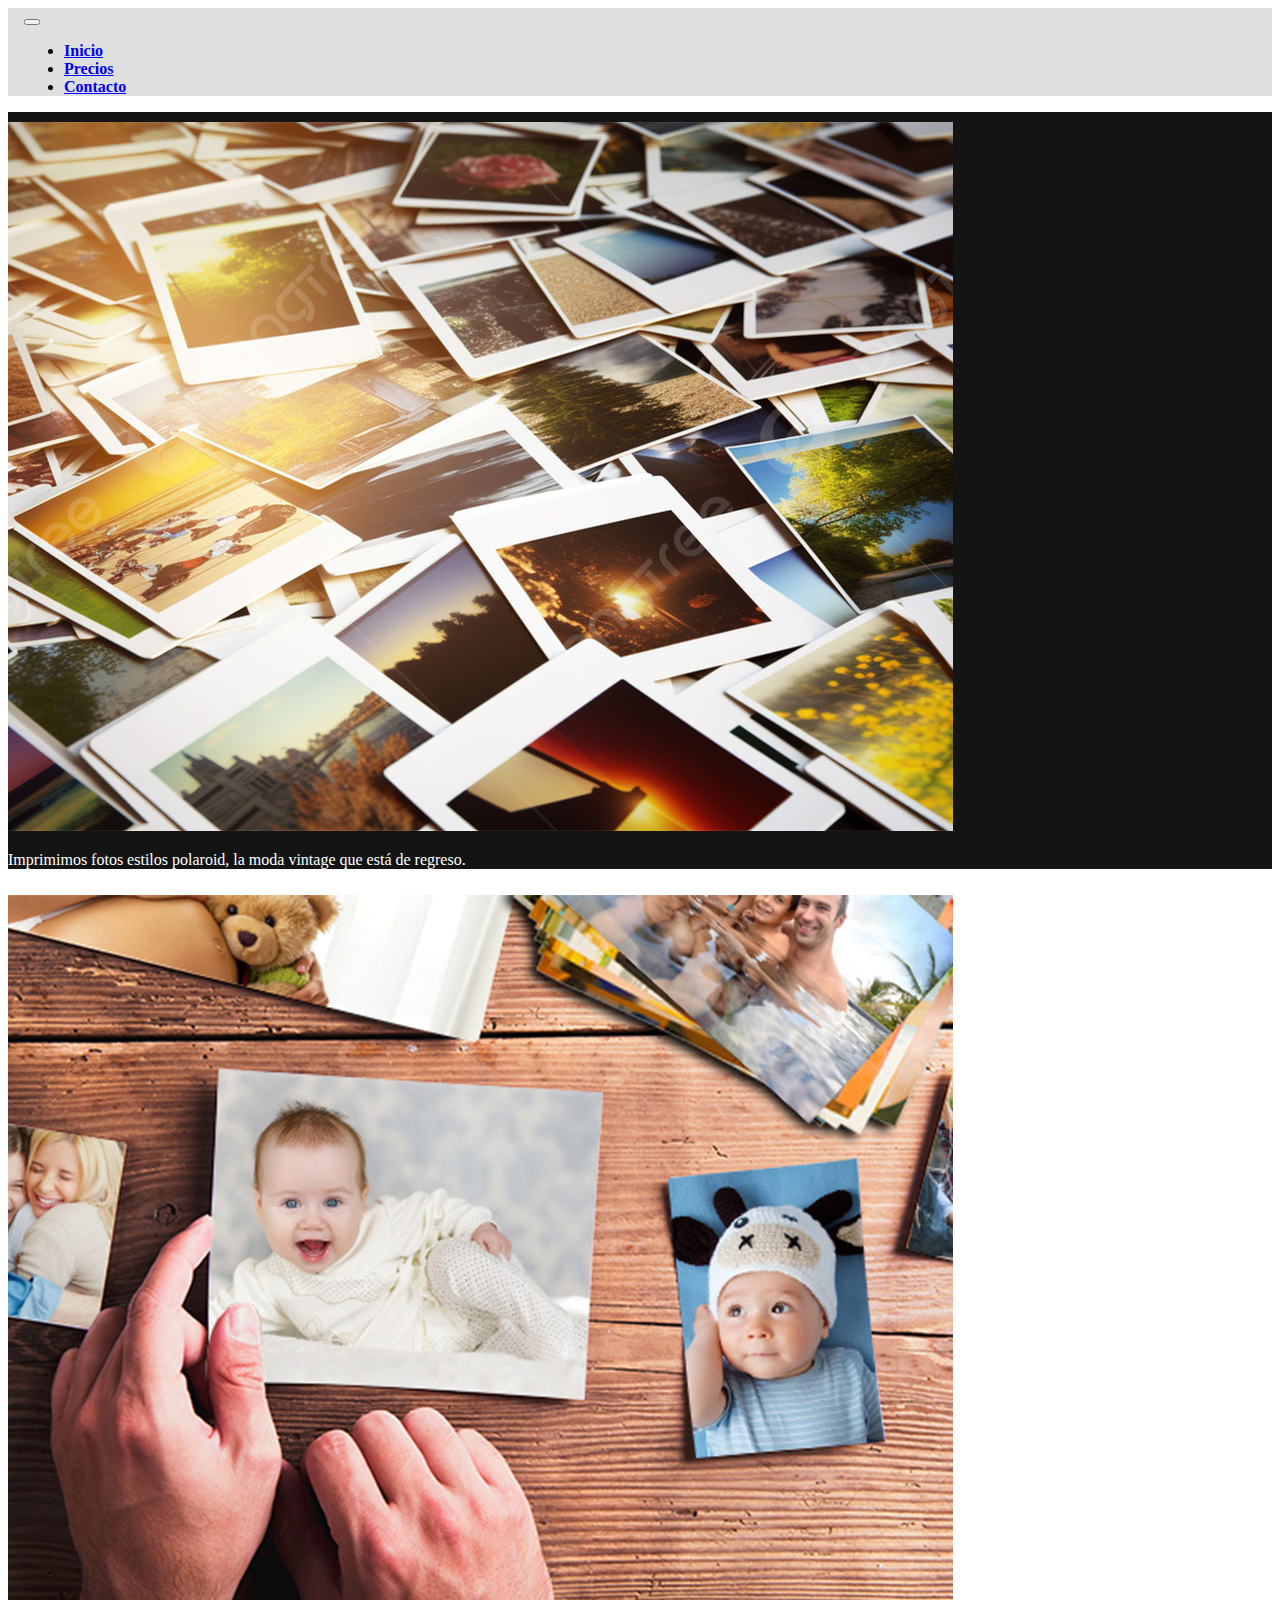
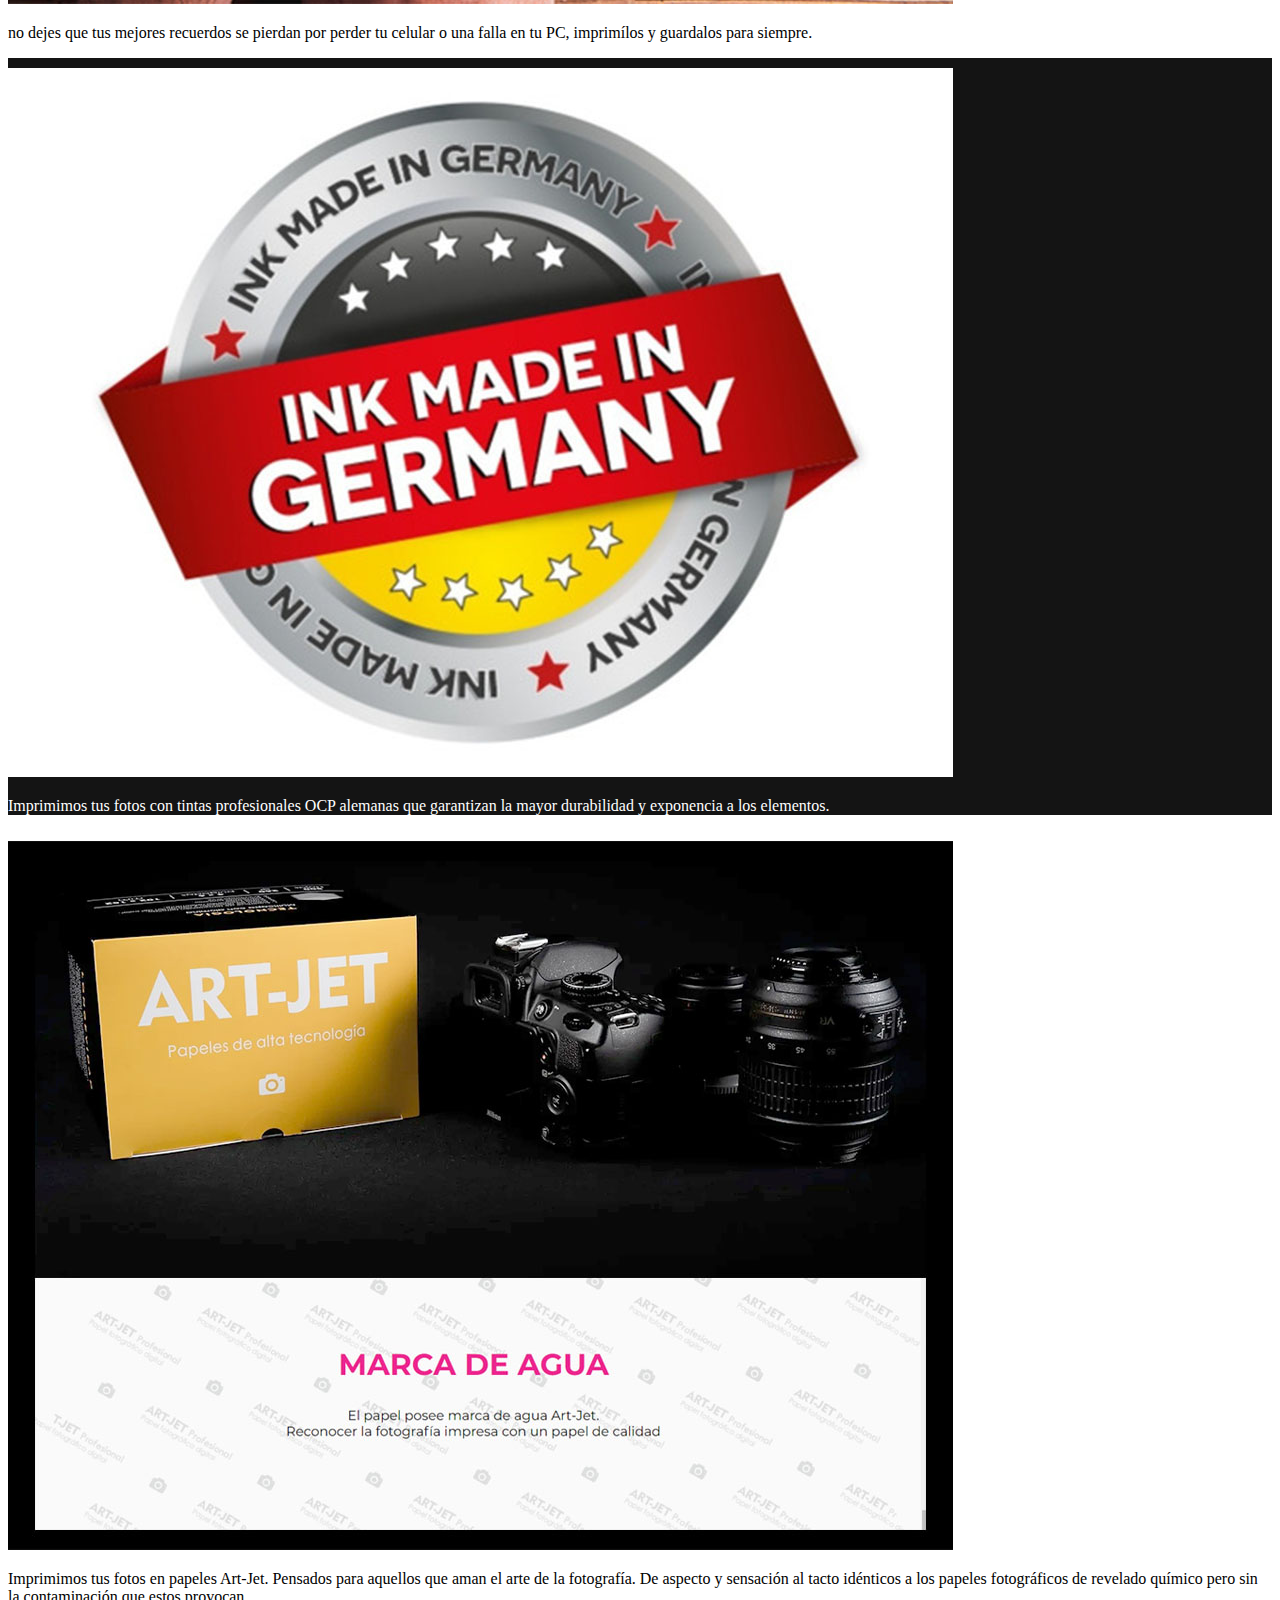
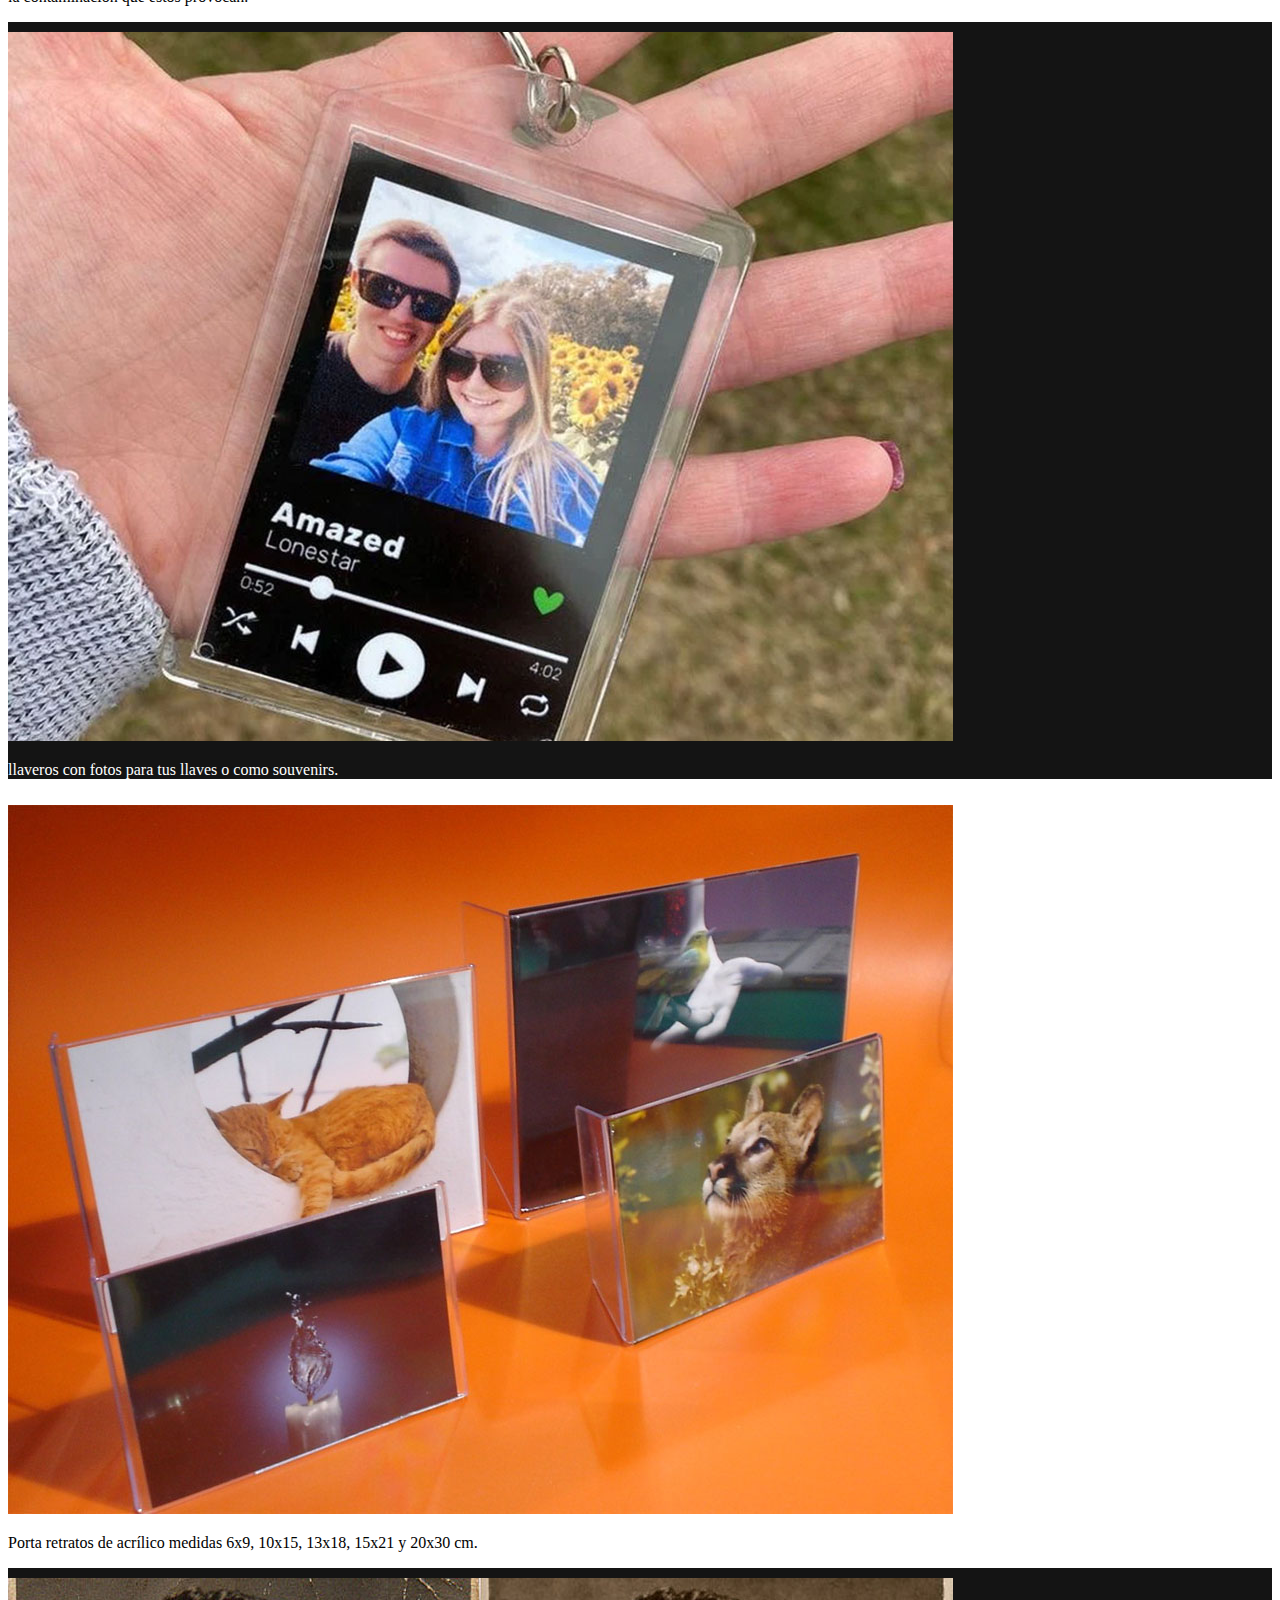
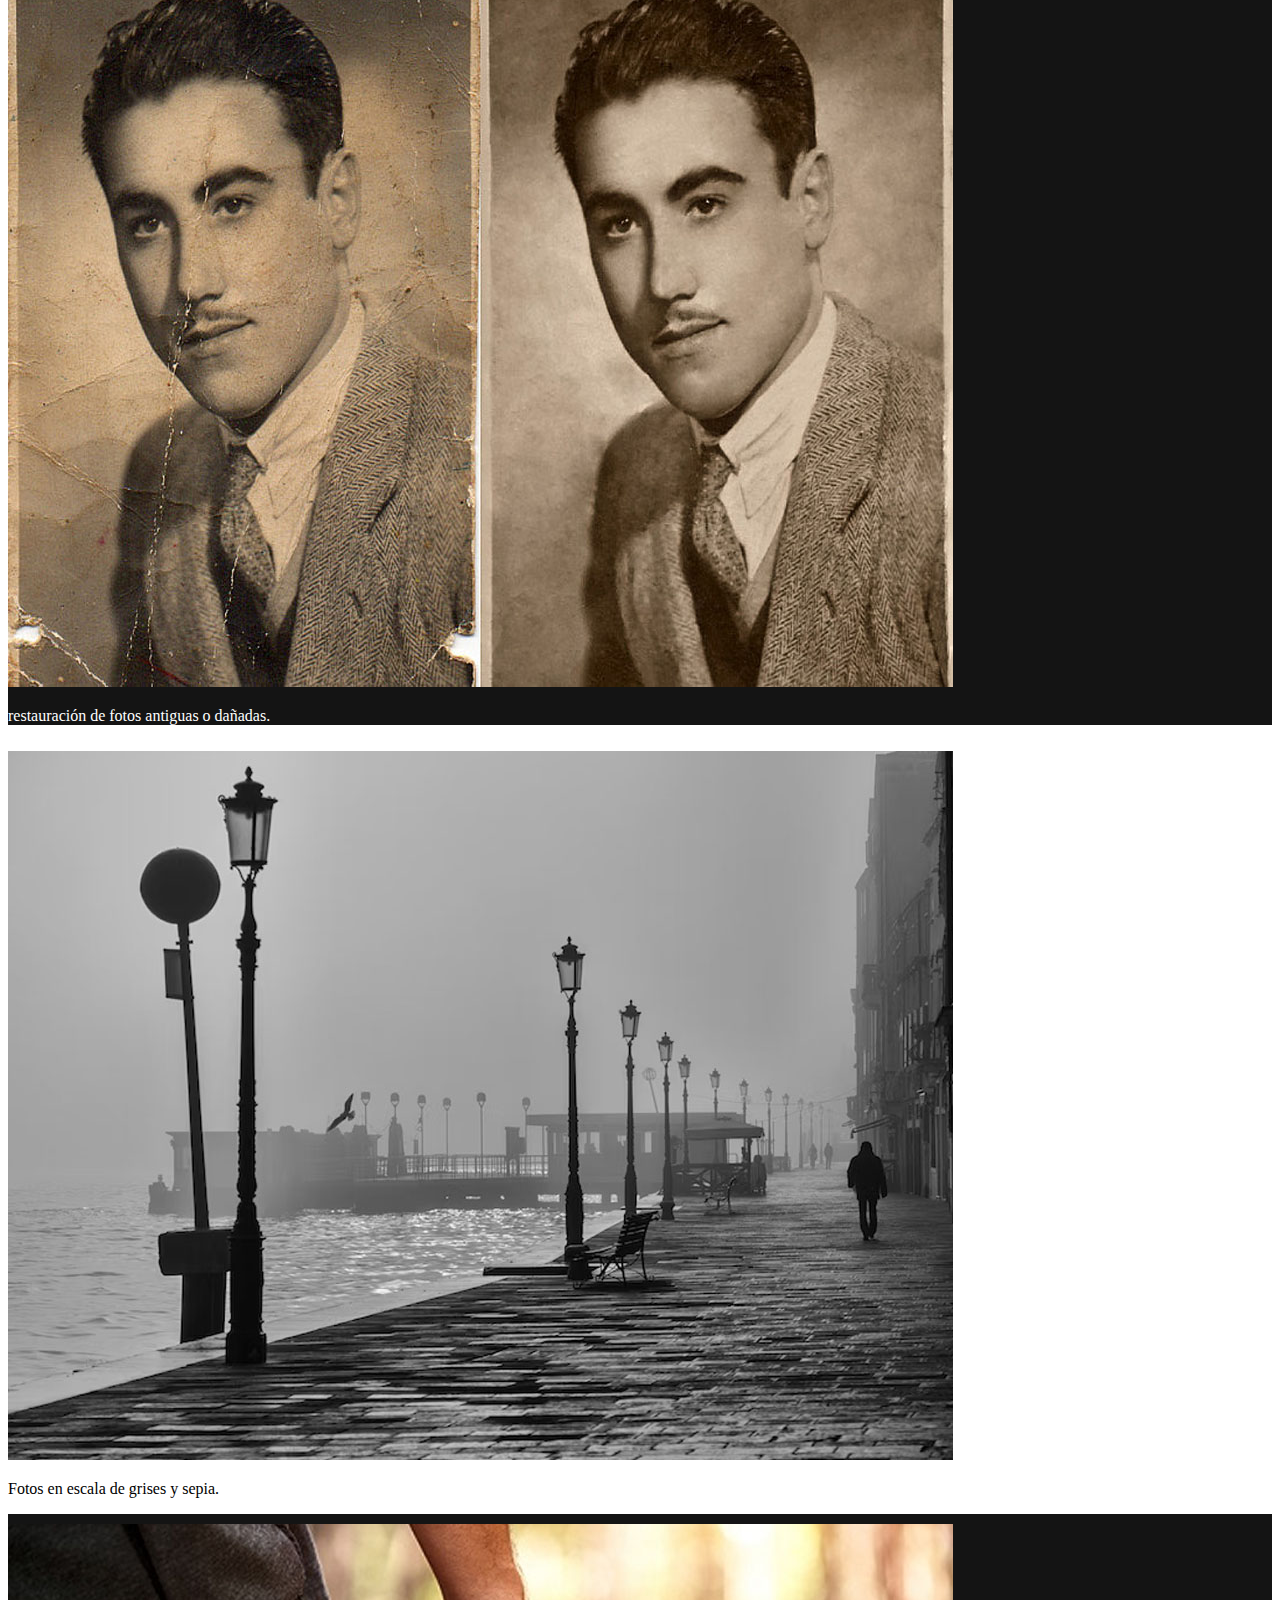
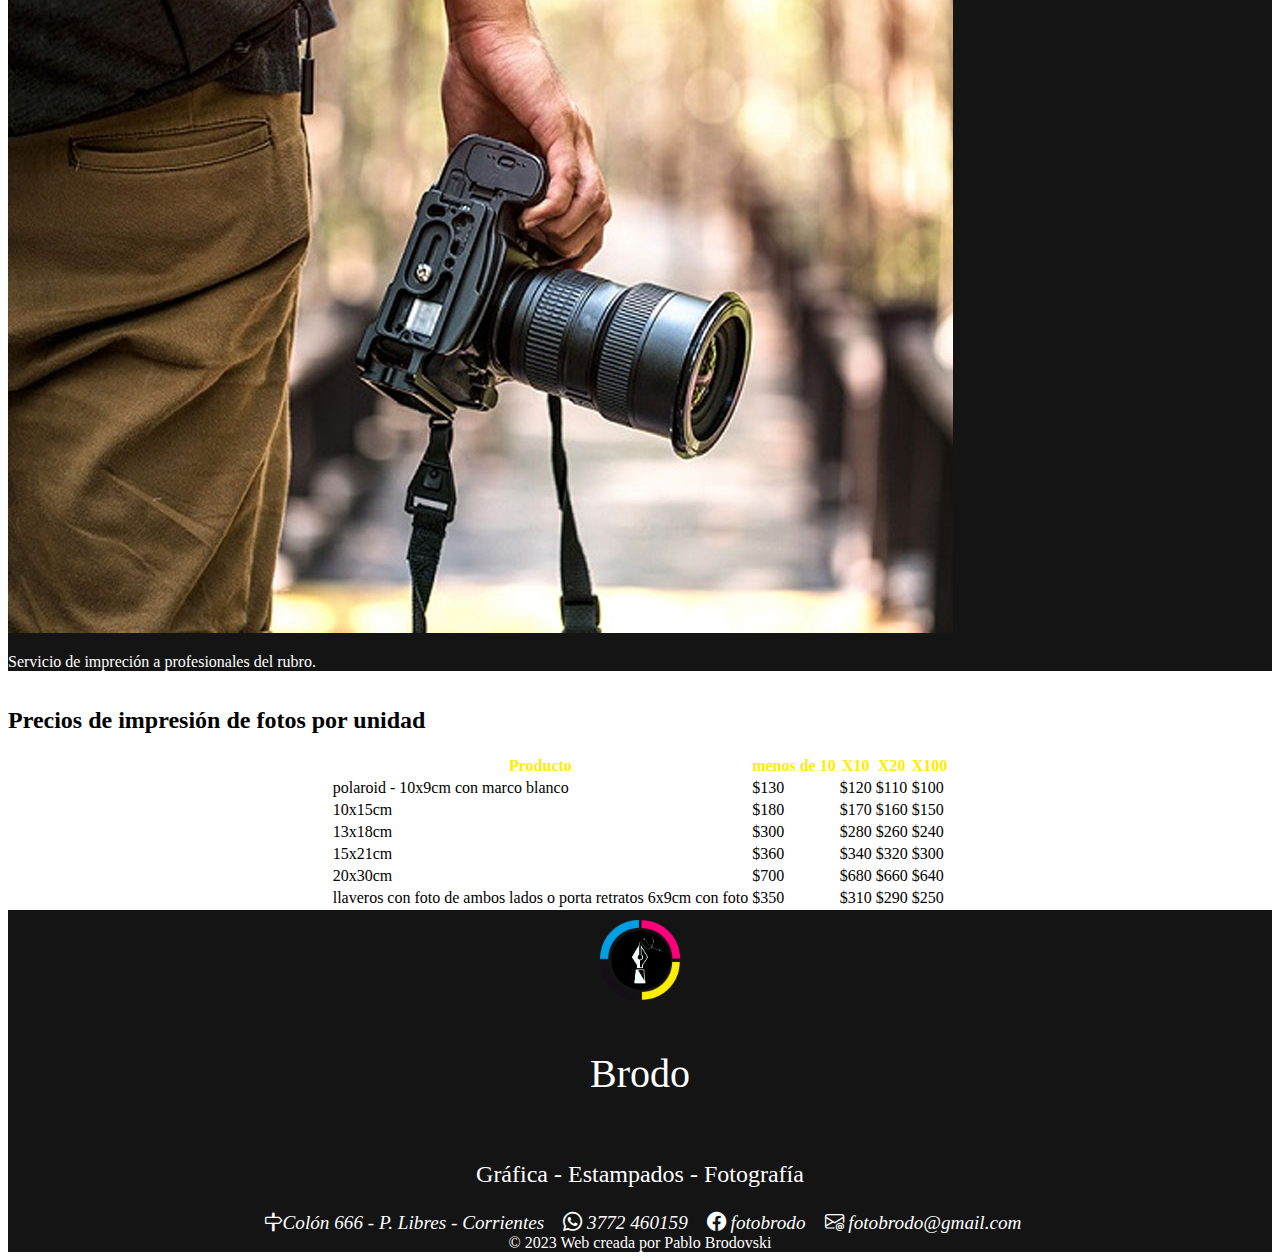
<file: fotografia.html>
<!DOCTYPE html>
<html lang="es">
  <head>
    <!-- Metadatos -->
    <meta charset="UTF-8" />
    <meta name="viewport" content="width=device-width, initial-scale=1.0" />
    <meta name="author" content="José Pablo Brodovski Morel" />
    <meta name="description" content="Brodo" />
    <!-- Titulo -->
    <title>Brodo</title>
    <!-- Favicon -->
    <link rel="icon" type="image/x-icon" href="img/android-icon-192x192.png" />
    <!-- Bootstrap -->
    <link
      href="https://cdn.jsdelivr.net/npm/bootstrap@5.3.1/dist/css/bootstrap.min.css"
      rel="stylesheet"
      integrity="sha384-4bw+/aepP/YC94hEpVNVgiZdgIC5+VKNBQNGCHeKRQN+PtmoHDEXuppvnDJzQIu9"
      crossorigin="anonymous"
    />
    <!-- Bootstrap icons -->
    <link
      rel="stylesheet"
      href="https://cdn.jsdelivr.net/npm/bootstrap-icons@1.10.5/font/bootstrap-icons.css"
    />
    <!-- CSS -->
    <link rel="stylesheet" href="style.css" />
    <!-- Google fonts -->
    <link rel="preconnect" href="https://fonts.googleapis.com">
    <link rel="preconnect" href="https://fonts.gstatic.com" crossorigin>
    <link href="https://fonts.googleapis.com/css2?family=Anton&family=Rubik+Dirt&display=swap" rel="stylesheet">
  </head>

  <body>
    <nav class="navbar navbar-expand-md navbar-light">
      <div class="container-fluid">
        <button
          class="navbar-toggler"
          type="button"
          data-bs-toggle="collapse"
          data-bs-target="#navbar-toggler"
          aria-controls="navbarTogglerDemo01"
          aria-expanded="false"
          aria-label="Toggle navigation"
        >
          <span class="navbar-toggler-icon"></span>
        </button>
        <div class="collapse navbar-collapse" id="navbar-toggler">
          <ul
            class="navbar-nav d-flex justify-content-center aligne-items-center">
            <li class="nav-item">
              <a class="nav-link active" aria-current="page" href="index.html"
                >Inicio</a>
            </li>
            <li class="nav-item">
              <a class="nav-link active" aria-current="page" href="#precios">Precios</a>
            </li>
            <li class="nav-item">
              <a class="nav-link" href="#contacto">Contacto</a>
            </li>
          </ul>
        </div>
      </div>
    </nav>


    <section class="productos">
        <div class="container text-center">
            <div class="row">
            <!-- fotos de productos -->
                <div class= "seccion-oscura foto col-12 col-md-4">
                    <img class="img-fluid" src="img/polaroid.jpg" alt="Fotos polaroid">
                    <p>Imprimimos fotos estilos polaroid, la moda vintage que está de regreso.</p>
                </div>
                <div class="seccion-clara foto col-12 col-md-4">
                    <img class="img-fluid" src="img/imprimi.jpg" alt="Fotos impresas">
                    <p>no dejes que tus mejores recuerdos se pierdan por perder tu celular o una falla en tu PC, imprimílos y guardalos para siempre.</p>
                </div>
                <div class="seccion-oscura foto col-12 col-md-4">
                    <img class="img-fluid" src="img/OCP.jpg" alt="Tintas OCP">
                    <p>Imprimimos tus fotos con tintas profesionales OCP alemanas que garantizan la mayor durabilidad y exponencia a los elementos.</p>
                </div>
                <div class="seccion-clara foto col-12 col-md-4">
                    <img class="img-fluid" src="img/art-jet.jpg" alt="Papeles Art Jet">
                    <p>Imprimimos tus fotos en papeles Art-Jet. Pensados para aquellos que aman el arte de la fotografía. De aspecto y sensación al tacto idénticos a los papeles fotográficos de revelado químico pero sin la contaminación que estos provocan.</p>
                </div>
                <div class="seccion-oscura foto col-12 col-md-4">
                    <img class="img-fluid" src="img/llavero.jpg" alt="llavros con foto">
                    <p>llaveros con fotos para tus llaves o como souvenirs.</p>
                </div>
                <div class="seccion-clara foto col-12 col-md-4">
                    <img class="img-fluid" src="img/Porta-retratos.jpg" alt="Porta retratos con foto">
                    <p>Porta retratos de acrílico medidas 6x9, 10x15, 13x18, 15x21 y 20x30 cm.</p>
                </div>
                <div class="seccion-oscura foto col-12 col-md-4">
                  <img class="img-fluid" src="img/restauracion.jpg" alt="restauración de fotos antiguas">
                  <p>restauración de fotos antiguas o dañadas.</p>
                </div>
                <div class="seccion-clara foto col-12 col-md-4">
                  <img class="img-fluid" src="img/ByN.jpg" alt="Fotos blanco y negro">
                  <p>Fotos en escala de grises y sepia.</p>
                </div>
                <div class="seccion-oscura foto col-12 col-md-4">
                  <img class="img-fluid" src="img/profesionales.jpg" alt="Fotografo profesional">
                  <p>Servicio de impreción a profesionales del rubro.</p>
                </div>
      
        </div>
      </div>
    </section>

    <!-- Precios -->
    <h2>Precios de impresión de fotos por unidad</h2>
    <section id="precios">
      <table class="table table-striped table-dark">
        <thead>
          <tr>
              <th>Producto</th>
              <th>menos de 10</th>
              <th>X10</th>
              <th>X20</th>
              <th>X100</th>
          </tr>
      </thead>
      <tbody>
          <tr>
              <td>polaroid - 10x9cm con marco blanco</td>
              <td>$130</td>
              <td>$120</td>
              <td>$110</td>
              <td>$100</td>
          </tr>
          <tr>
              <td>10x15cm</td>
              <td>$180</td>
              <td>$170</td>
              <td>$160</td>
              <td>$150</td>
          </tr>
          <tr>
              <td>13x18cm</td>
              <td>$300</td>
              <td>$280</td>
              <td>$260</td>
              <td>$240</td>
          </tr>
          <tr>
            <td>15x21cm</td>
            <td>$360</td>
            <td>$340</td>
            <td>$320</td>
            <td>$300</td>
          </tr>
          <tr>
            <td>20x30cm</td>
            <td>$700</td>
            <td>$680</td>
            <td>$660</td>
            <td>$640</td>
          </tr>
          <tr>
            <td>llaveros con foto de ambos lados o porta retratos 6x9cm con foto</td>
            <td>$350</td>
            <td>$310</td>
            <td>$290</td>
            <td>$250</td>
          </tr>
          
      </tbody>
      </table>
    </section>

          <!-- Seccion footer -->
    <footer class="seccion-oscura" id="contacto">
      <img class="footer-logo" src="img/favicon.png" alt="logo Brodo">
      <p class="footer-texto1">Brodo</p>
      <p class="footer-texto2" >Gráfica - Estampados - Fotografía</p>
      <div class="iconos-redes d-flex flex-wrap aligne-items-center justify-content-center">
          <i class="bi bi-signpost">Colón 666 - P. Libres - Corrientes</i>
          <i class="bi bi-whatsapp"> 3772 460159</i>
          <i class="bi bi-facebook"> fotobrodo</i>
          <i class="bi bi-envelope-at"> fotobrodo@gmail.com</i>
      </div>
      &copy; 2023 Web creada por Pablo Brodovski
    </footer>

    <script
      src="https://cdn.jsdelivr.net/npm/bootstrap@5.3.1/dist/js/bootstrap.bundle.min.js"
      integrity="sha384-HwwvtgBNo3bZJJLYd8oVXjrBZt8cqVSpeBNS5n7C8IVInixGAoxmnlMuBnhbgrkm"
      crossorigin="anonymous"
    ></script>

  </body>
</html>
</file>
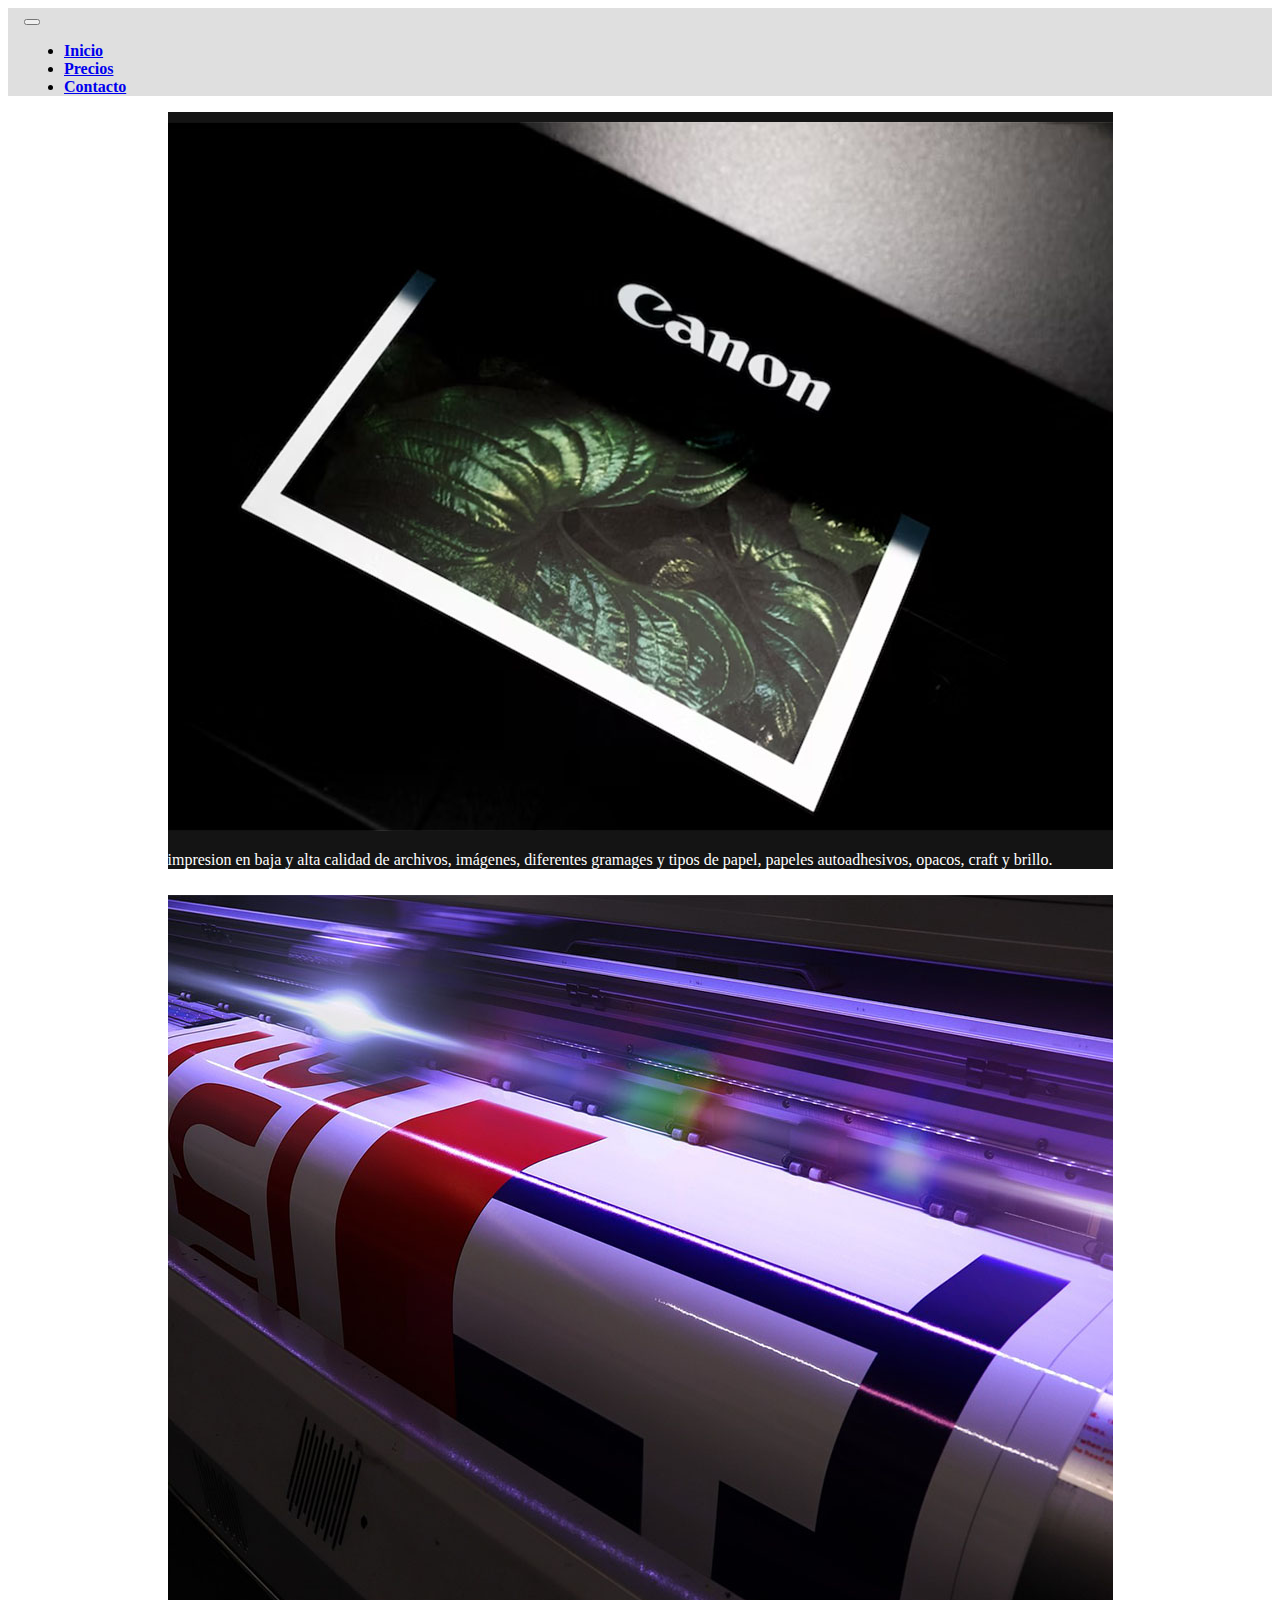
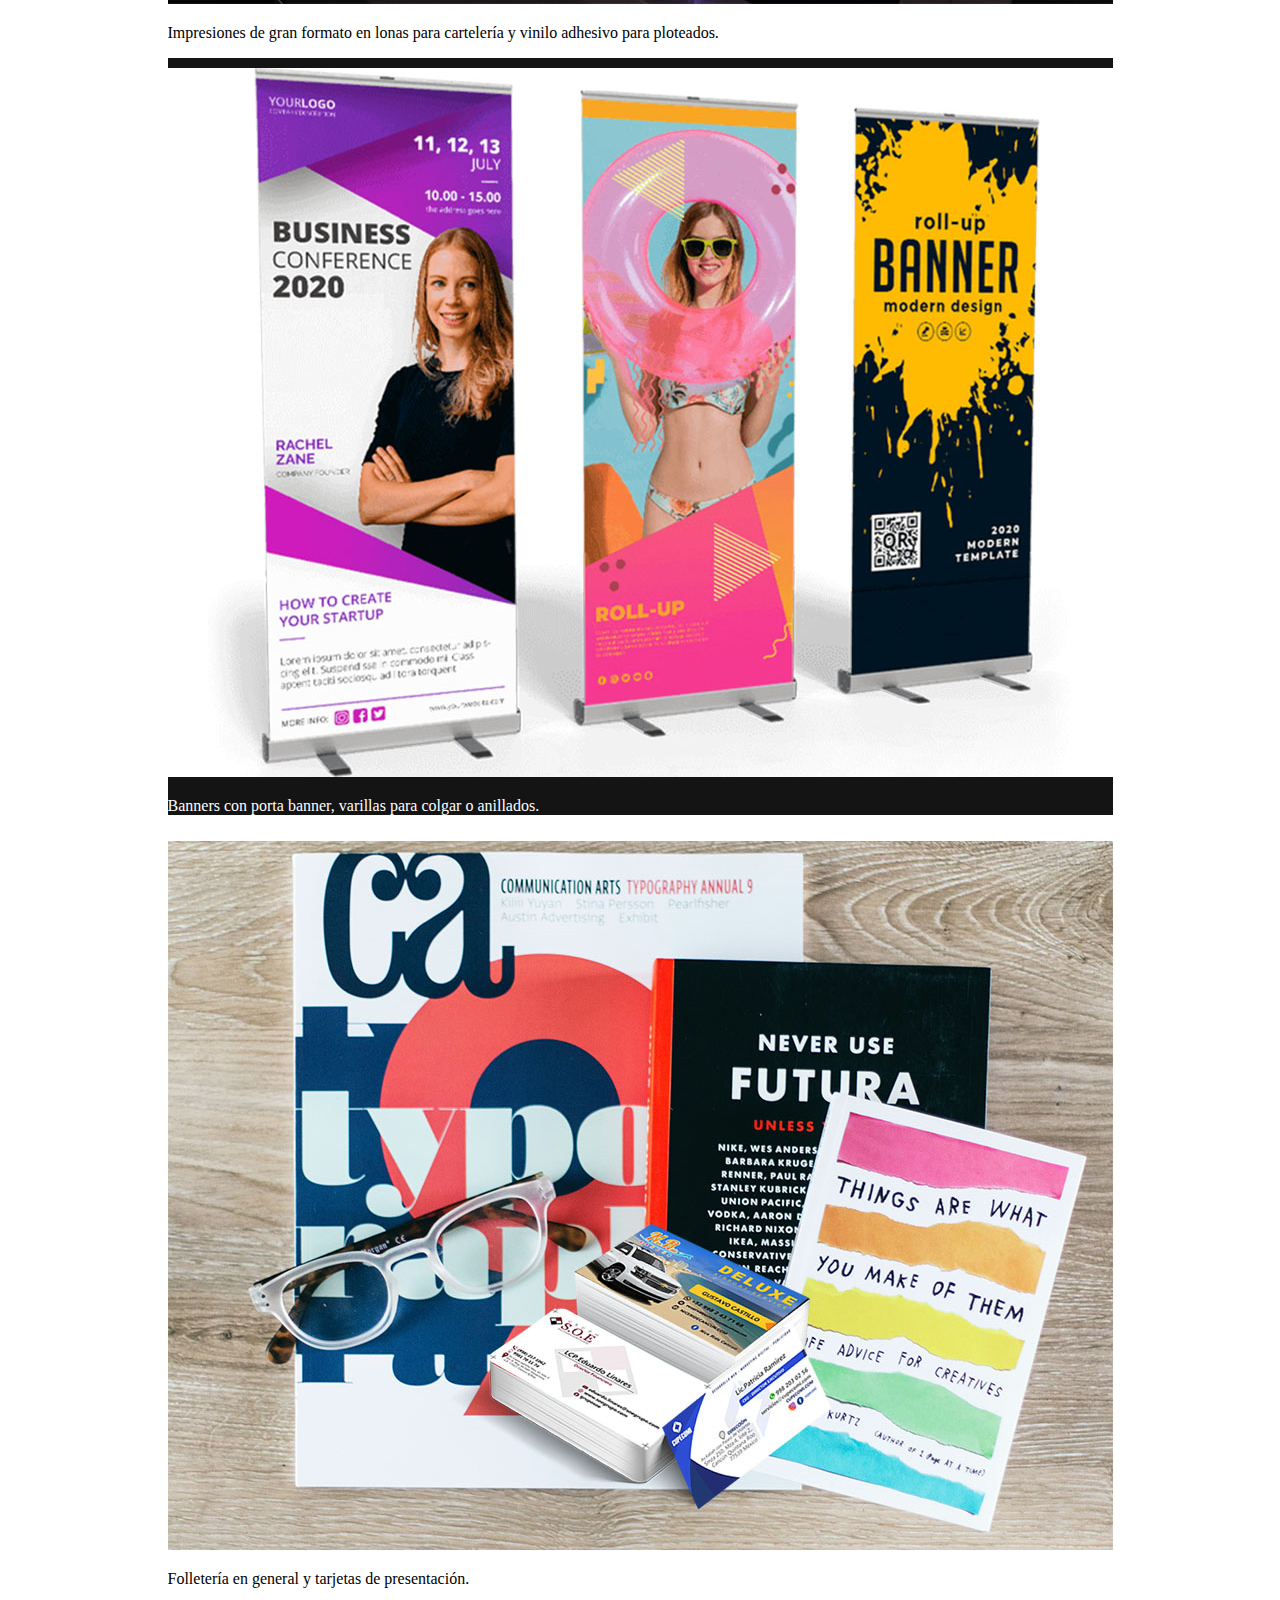
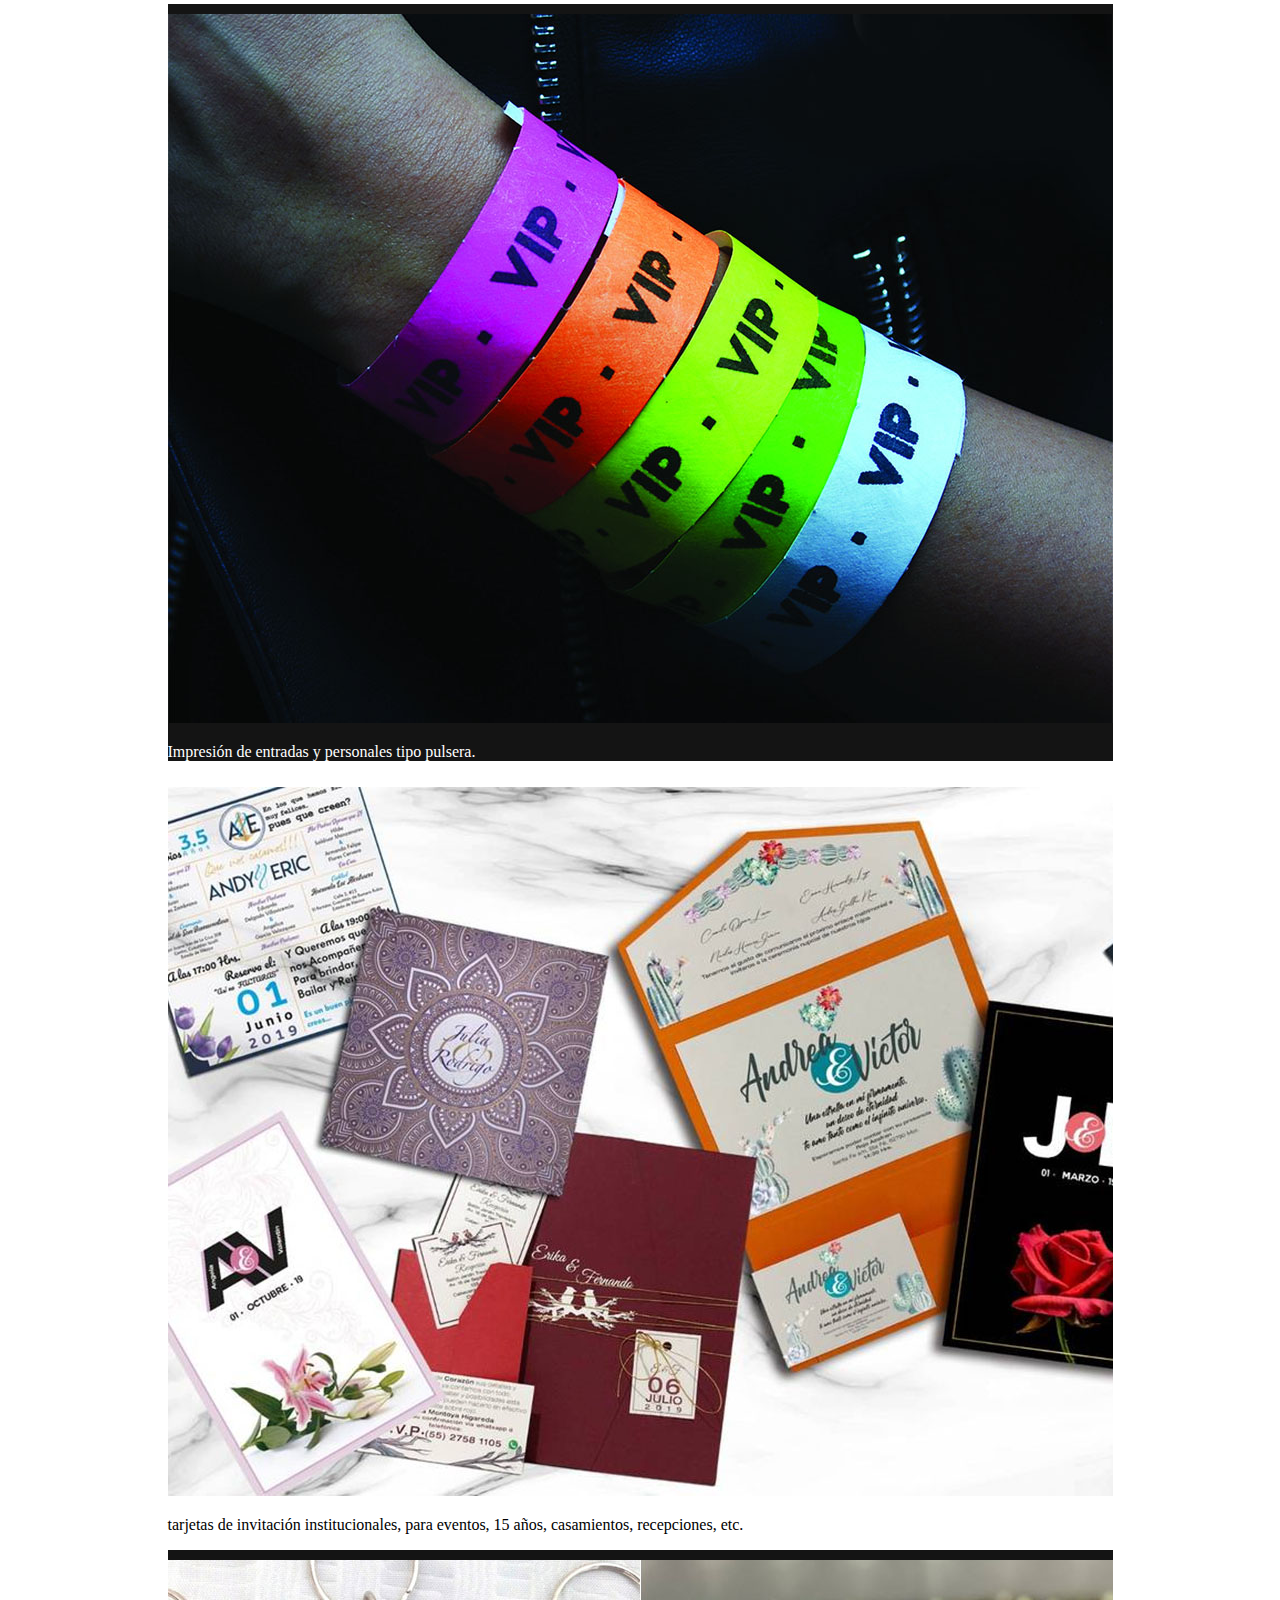
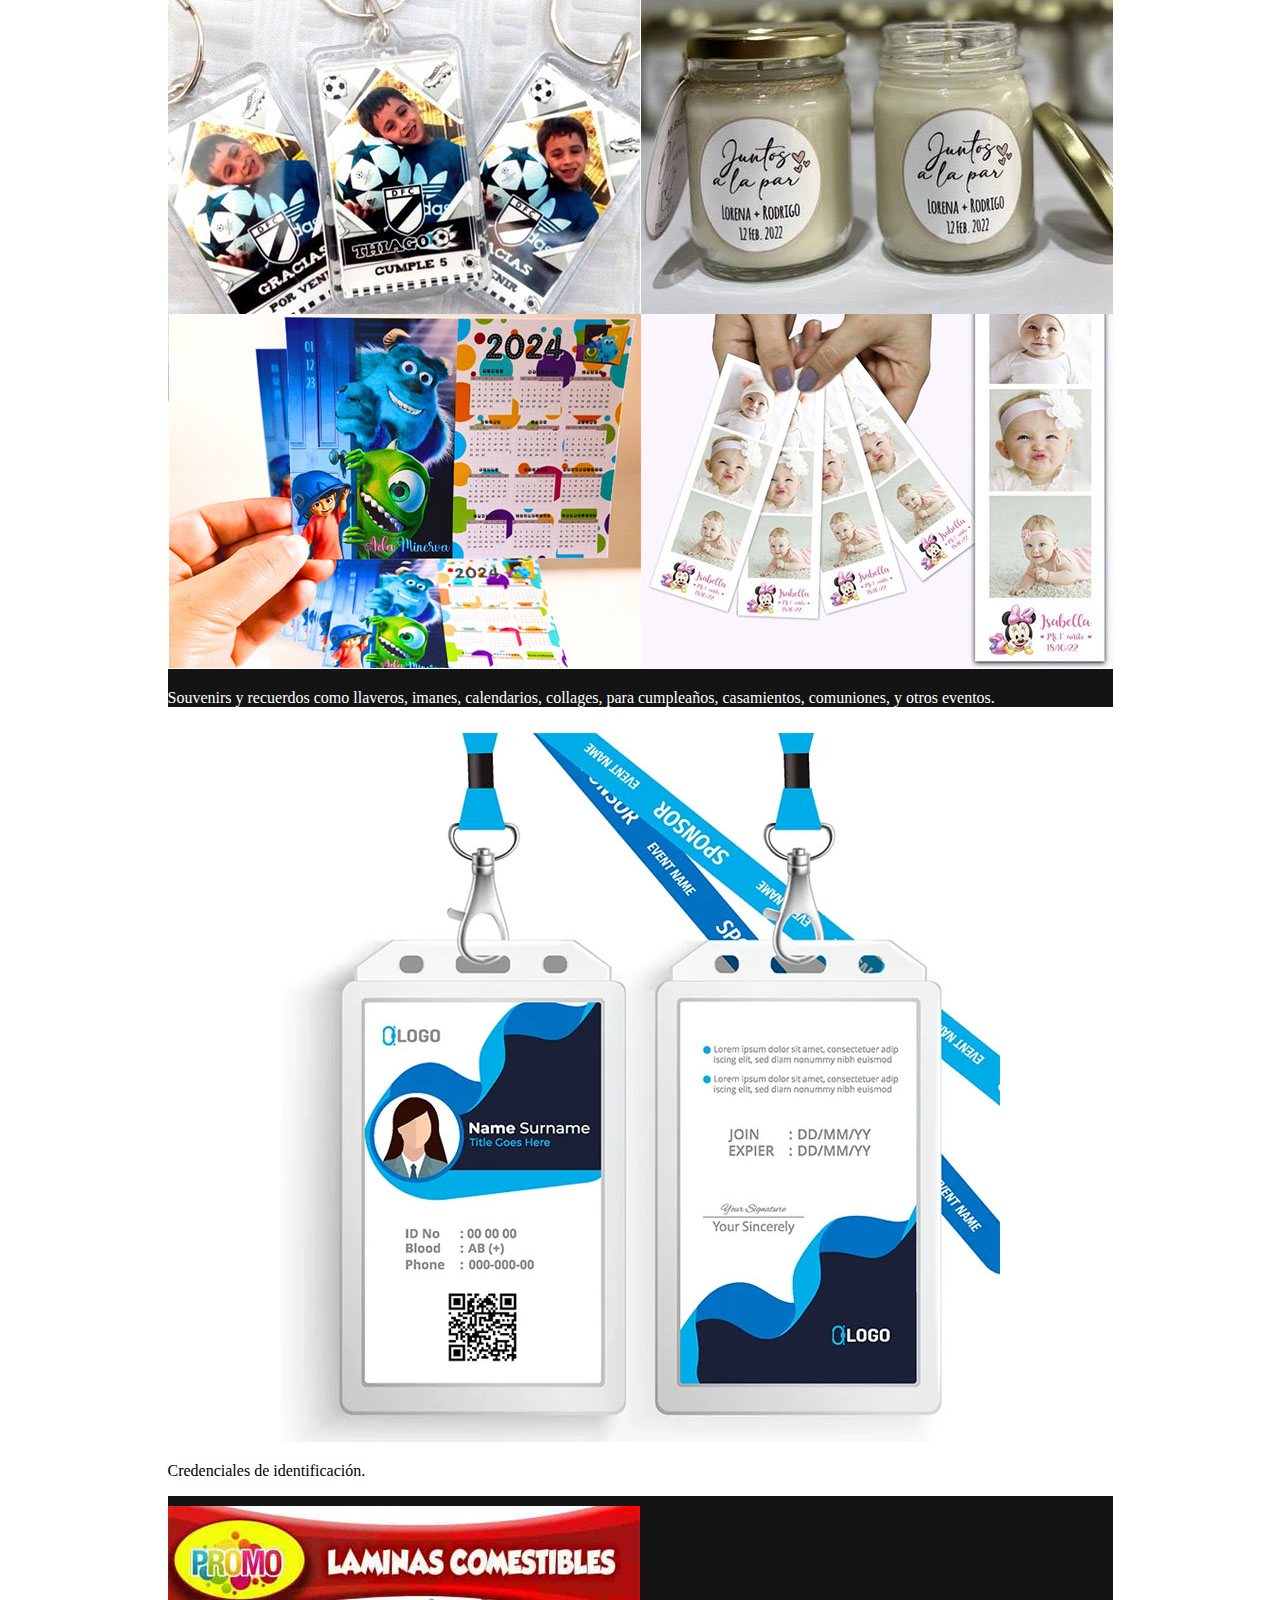
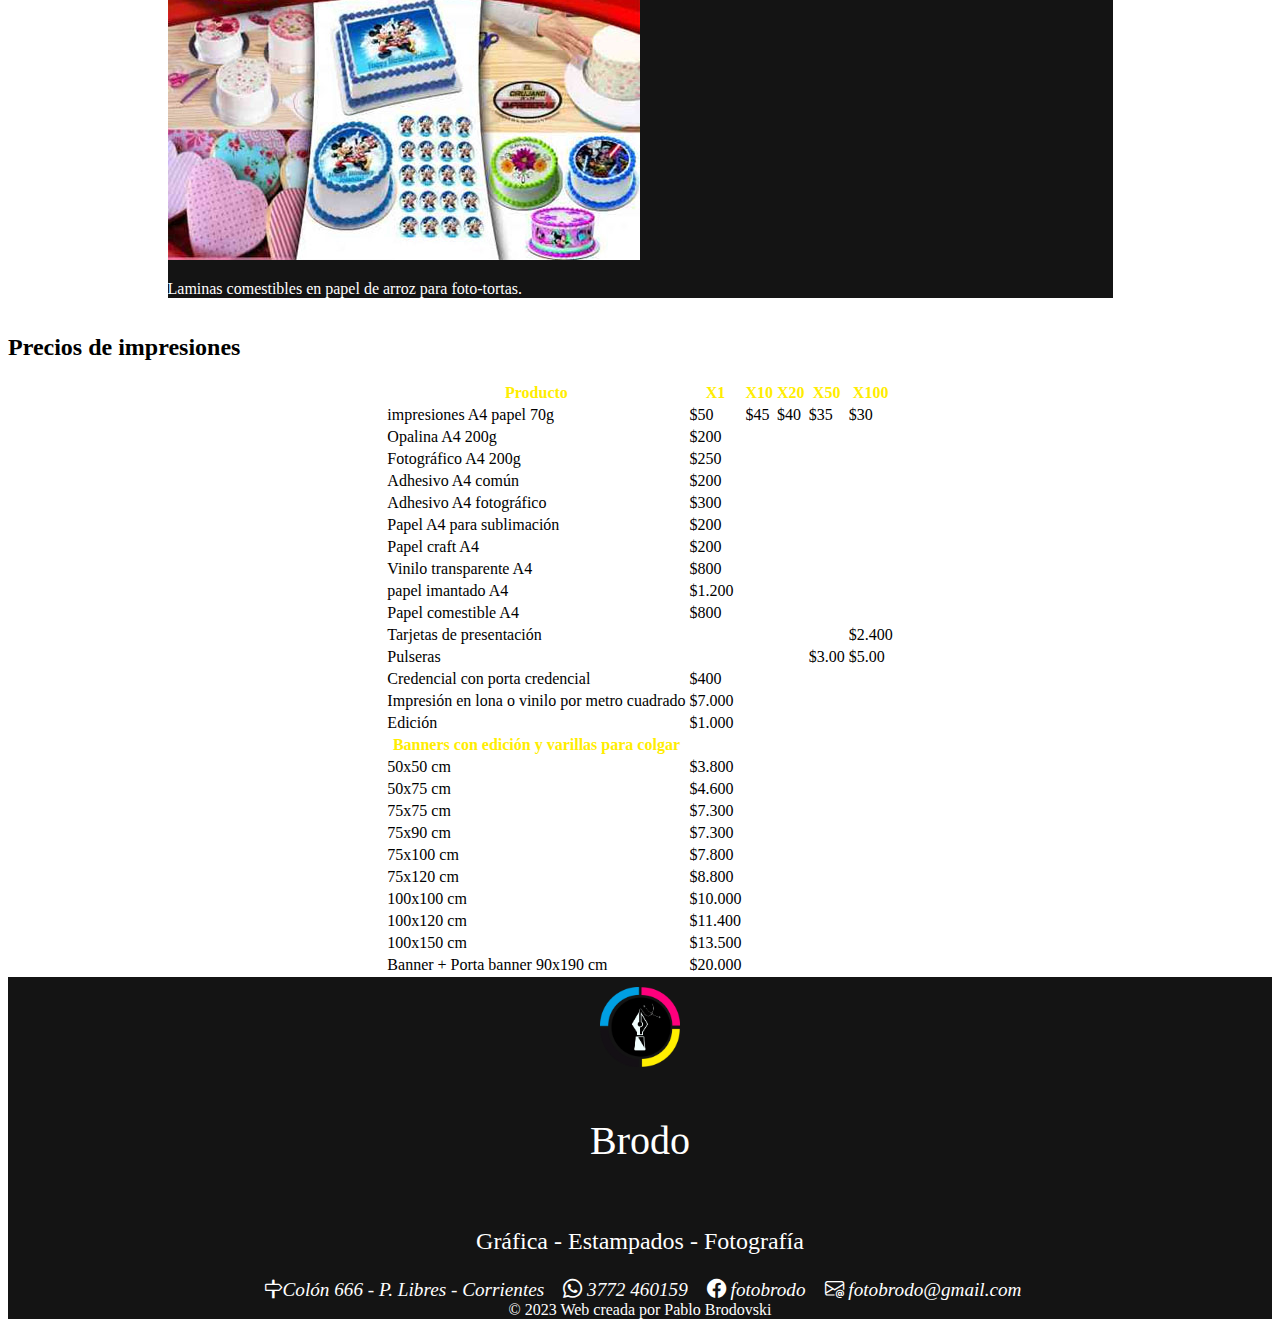
<file: grafica.html>
<!DOCTYPE html>
<html lang="es">
  <head>
    <!-- Metadatos -->
    <meta charset="UTF-8" />
    <meta name="viewport" content="width=device-width, initial-scale=1.0" />
    <meta name="author" content="José Pablo Brodovski Morel" />
    <meta name="description" content="Brodo" />
    <!-- Titulo -->
    <title>Brodo</title>
    <!-- Favicon -->
    <link rel="icon" type="image/x-icon" href="img/android-icon-192x192.png" />
    <!-- Bootstrap -->
    <link
      href="https://cdn.jsdelivr.net/npm/bootstrap@5.3.1/dist/css/bootstrap.min.css"
      rel="stylesheet"
      integrity="sha384-4bw+/aepP/YC94hEpVNVgiZdgIC5+VKNBQNGCHeKRQN+PtmoHDEXuppvnDJzQIu9"
      crossorigin="anonymous"
    />
    <!-- Bootstrap icons -->
    <link
      rel="stylesheet"
      href="https://cdn.jsdelivr.net/npm/bootstrap-icons@1.10.5/font/bootstrap-icons.css"
    />
    <!-- CSS -->
    <link rel="stylesheet" href="style.css" />
    <!-- Google fonts -->
    <link rel="preconnect" href="https://fonts.googleapis.com">
    <link rel="preconnect" href="https://fonts.gstatic.com" crossorigin>
    <link href="https://fonts.googleapis.com/css2?family=Anton&family=Rubik+Dirt&display=swap" rel="stylesheet">
  </head>

  <body>
    <nav class="navbar navbar-expand-md navbar-light">
      <div class="container-fluid">
        <button
          class="navbar-toggler"
          type="button"
          data-bs-toggle="collapse"
          data-bs-target="#navbar-toggler"
          aria-controls="navbarTogglerDemo01"
          aria-expanded="false"
          aria-label="Toggle navigation"
        >
          <span class="navbar-toggler-icon"></span>
        </button>
        <div class="collapse navbar-collapse" id="navbar-toggler">
          <ul
            class="navbar-nav d-flex justify-content-center aligne-items-center">
            <li class="nav-item">
              <a class="nav-link active" aria-current="page" href="index.html"
                >Inicio</a>
            </li>
            <li class="nav-item">
              <a class="nav-link active" aria-current="page" href="#precios">Precios</a>
            </li>
            <li class="nav-item">
              <a class="nav-link" href="#contacto">Contacto</a>
            </li>
          </ul>
        </div>
      </div>
    </nav>


    <section class="productos">
        <div class="container text-center">
            <div class="row">
            <!-- fotos de productos -->
                <div class= "seccion-oscura foto col-12 col-md-4">
                    <img class="img-fluid" src="img/impresiones.jpg" alt="impresiones">
                    <p>impresion en baja y alta calidad de archivos, imágenes, diferentes gramages y tipos de papel, papeles autoadhesivos, opacos, craft y brillo.</p>
                </div>
                <div class="seccion-clara foto col-12 col-md-4">
                    <img class="img-fluid" src="img/gran-formato.jpg" alt="impresiones grandes">
                    <p>Impresiones de gran formato en lonas para cartelería y vinilo adhesivo para ploteados.</p>
                </div>
                <div class="seccion-oscura foto col-12 col-md-4">
                    <img class="img-fluid" src="img/banners.jpg" alt="banners">
                    <p>Banners con porta banner, varillas para colgar o anillados.</p>
                </div>
                <div class="seccion-clara foto col-12 col-md-4">
                    <img class="img-fluid" src="img/folletos.jpg" alt="folletos">
                    <p>Folletería en general y tarjetas de presentación.</p>
                </div>
                <div class="seccion-oscura foto col-12 col-md-4">
                    <img class="img-fluid" src="img/pulseras.jpg" alt="pulseras">
                    <p>Impresión de entradas y personales tipo pulsera.</p>
                </div>
                <div class="seccion-clara foto col-12 col-md-4">
                    <img class="img-fluid" src="img/Invitaciones.jpg" alt="invitaciones">
                    <p>tarjetas de invitación institucionales, para eventos, 15 años, casamientos, recepciones, etc.</p>
                </div>
                <div class="seccion-oscura foto col-12 col-md-4">
                  <img class="img-fluid" src="img/souvenirs.jpg" alt="souvenirs">
                  <p>Souvenirs y recuerdos como llaveros, imanes, calendarios, collages, para cumpleaños, casamientos, comuniones, y otros eventos.</p>
              </div>
              <div class="seccion-clara foto col-12 col-md-4">
                <img class="img-fluid" src="img/credenciales.jpg" alt="Credenciales">
                <p>Credenciales de identificación.</p>
            </div>
            <div class="seccion-oscura foto col-12 col-md-4">
              <img class="img-fluid" src="img/tortas.jpg" alt="Foto tortas">
              <p>Laminas comestibles en papel de arroz para foto-tortas.</p>
          </div>
              
      
        </div>
      </div>
    </section>

    <!-- Precios -->
    <h2>Precios de impresiones</h2>
    <section id="precios">
      <table class="table table-striped table-dark">
        <thead>
          <tr>
              <th>Producto</th>
              <th>X1</th>
              <th>X10</th>
              <th>X20</th>
              <th>X50</th>
              <th>X100</th>
          </tr>
      </thead>
      <tbody>
          <tr>
              <td>impresiones A4 papel 70g</td>
              <td>$50</td>
              <td>$45</td>
              <td>$40</td>
              <td>$35</td>
              <td>$30</td>
          </tr>
          <tr>
              <td>Opalina A4 200g</td>
              <td>$200</td>
              <td>  </td>
              <td>  </td>
              <td>  </td>
              <td>  </td>
          </tr>
          <tr>
              <td>Fotográfico A4 200g</td>
              <td>$250</td>
              <td>  </td>
              <td>  </td>
              <td>  </td>
              <td>  </td>
          </tr>
          <tr>
            <td>Adhesivo A4 común</td>
            <td>$200</td>
            <td>  </td>
            <td>  </td>
            <td>  </td>
            <td>  </td>
          </tr>
          <tr>
            <td>Adhesivo A4 fotográfico</td>
            <td>$300</td>
            <td>  </td>
            <td>  </td>
            <td>  </td>
            <td>  </td>
          </tr>
          <tr>
            <td>Papel A4 para sublimación</td>
            <td>$200</td>
            <td>  </td>
            <td>  </td>
            <td>  </td>
            <td>  </td>
          </tr>
          <tr>
            <td>Papel craft A4</td>
            <td>$200</td>
            <td>  </td>
            <td>  </td>
            <td>  </td>
            <td>  </td>
          </tr>
          <tr>
            <td>Vinilo transparente A4</td>
            <td>$800</td>
            <td>  </td>
            <td>  </td>
            <td>  </td>
            <td>  </td>
          </tr>
          <tr>
            <td>papel imantado A4</td>
            <td>$1.200</td>
            <td>  </td>
            <td>  </td>
            <td>  </td>
            <td>  </td>
          </tr>
          <tr>
            <td>Papel comestible A4</td>
            <td>$800</td>
            <td>  </td>
            <td>  </td>
            <td>  </td>
            <td>  </td>
          </tr>
          <tr>
            <td>Tarjetas de presentación</td>
            <td>  </td>
            <td>  </td>
            <td>  </td>
            <td>  </td>
            <td>$2.400</td>
          </tr>
          <tr>
            <td>Pulseras</td>
            <td>  </td>
            <td>  </td>
            <td>  </td>
            <td>$3.00</td>
            <td>$5.00</td>
          </tr>
          <tr>
            <td>Credencial con porta credencial</td>
            <td>$400</td>
            <td>  </td>
            <td>  </td>
            <td>  </td>
            <td>  </td>
          </tr>
          <td>Impresión en lona o vinilo por metro cuadrado</td>
            <td>$7.000</td>
            <td>  </td>
            <td>  </td>
            <td>  </td>
            <td>  </td>
          </tr>
            <td>Edición</td>
          <td>$1.000</td>
            <td> </td>
            <td> </td>
            <td> </td>
            <td> </td>
          </tr>
          <tr>
            <th>Banners con edición y varillas para colgar</th>
            <td> </td>
            <td> </td>
            <td> </td>
            <td> </td>
            <td> </td>
          </tr>
          <tr>
            <td>50x50 cm</td>
            <td>$3.800</td>
            <th> </th>
            <th> </th>
            <th> </th>
            <th> </th> 
          </tr>
          <tr>
            <td>50x75 cm</td>
            <td>$4.600</td>
            <th> </th>
            <th> </th>
            <th> </th>
            <th> </th> 
          </tr>
          <tr>
            <td>75x75 cm</td>
            <td>$7.300</td>
            <th> </th>
            <th> </th>
            <th> </th>
            <th> </th> 
          </tr>
          <tr>
            <td>75x90 cm</td>
            <td>$7.300</td>
            <th> </th>
            <th> </th>
            <th> </th>
            <th> </th> 
          </tr>
          <tr>
            <td>75x100 cm</td>
            <td>$7.800</td>
            <th> </th>
            <th> </th>
            <th> </th>
            <th> </th> 
          </tr>
          <tr>
            <td>75x120 cm</td>
            <td>$8.800</td>
            <th> </th>
            <th> </th>
            <th> </th>
            <th> </th> 
          </tr>
          <tr>
            <td>100x100 cm</td>
            <td>$10.000</td>
            <th> </th>
            <th> </th>
            <th> </th>
            <th> </th> 
          </tr>
          <tr>
            <td>100x120 cm</td>
            <td>$11.400</td>
            <th> </th>
            <th> </th>
            <th> </th>
            <th> </th> 
          </tr>
          <tr>
            <td>100x150 cm</td>
            <td>$13.500</td>
            <th> </th>
            <th> </th>
            <th> </th>
            <th> </th> 
          </tr>
          <tr>
            <td>Banner + Porta banner 90x190 cm</td>
            <td>$20.000</td>
            <th> </th>
            <th> </th>
            <th> </th>
            <th> </th> 
          </tr>
      </tbody>
      </table>
    </section>

          <!-- Seccion footer -->
    <footer class="seccion-oscura" id="contacto">
      <img class="footer-logo" src="img/favicon.png" alt="logo Brodo">
      <p class="footer-texto1">Brodo</p>
      <p class="footer-texto2" >Gráfica - Estampados - Fotografía</p>
      <div class="iconos-redes d-flex flex-wrap aligne-items-center justify-content-center">
          <i class="bi bi-signpost">Colón 666 - P. Libres - Corrientes</i>
          <i class="bi bi-whatsapp"> 3772 460159</i>
          <i class="bi bi-facebook"> fotobrodo</i>
          <i class="bi bi-envelope-at"> fotobrodo@gmail.com</i>
      </div>
      &copy; 2023 Web creada por Pablo Brodovski
    </footer>

    <script
      src="https://cdn.jsdelivr.net/npm/bootstrap@5.3.1/dist/js/bootstrap.bundle.min.js"
      integrity="sha384-HwwvtgBNo3bZJJLYd8oVXjrBZt8cqVSpeBNS5n7C8IVInixGAoxmnlMuBnhbgrkm"
      crossorigin="anonymous"
    ></script>

  </body>
</html>
</file>
<file: style.css>
/* bara de navegacion */
.navbar {
    position: sticky;
    top: 0;
    padding: 0 1rem 0 1rem;
    background-color: rgb(223, 223, 223);
    font-weight: bold;
}

.navbar .nav-item .nav-link{
    font-weight: bold;
}

.navbar-collapse {
    align-items: center;
    justify-content: space-between;
}


/* Estilos generales */
section {
    display: flex;
    flex-direction: column;
    align-items: center;
    justify-content: center;
}

h1 {
    font-size: 3.5rem;
    font-family: 'Audiowide', cursive;}

.seccion-oscura {
    background-color: #141414;
    color: white;
}

.seccion-clara {
    background-color: white;
    color: black;
}

.seccion-titulo {
    font-size: 2rem;
    padding: 15px 0;
    font-family: Arial, Helvetica, sans-serif;
    font-weight: bold;
}

.seccion-texto {
    font-size: 1.2rem;
}

/* Sección hero */
.hero {
    background-image: url(img/fondo-hero.jpg);
    background-repeat: no-repeat;
    background-size: cover;
    min-height: 450px;
    text-align: center;
}

/* .hero-principal {
    padding: 3rem;
} */

.hero-imagen-de-perfil {
    width: 200px;
    height: 200px;
    border-radius: 50%;
    margin: 20px;
    filter: drop-shadow(8px 8px 10px rgb(255, 255, 255));
}

.hero-principal h1 {
    color: white;
    -webkit-text-stroke-width: 0.3px;
    -webkit-text-stroke-color: black;
    text-shadow: 2px 2px 4px black;
}

.hero-principal h2 {
    font-size: 1.5rem;
    font-weight: bolder;
    color: white;
    -webkit-text-stroke-width: 1px;
    -webkit-text-stroke-color: black;
    text-shadow: 1px 1px 2px black;
}

/* Sección Quienes somos */
.quienes-somos {
    height: 400px;
    padding: 10px;
}

.quienes-somos .contenedor {
    max-width: 600px;
    text-align: center;
    justify-content: center;
}

/* Sección rubros */
.rubros {
    padding: 40px 40px 60px 40px;
}

.rubros .columna {
    padding: 20px;
    border: 2px solid #8080804d;
    display: flex;
    flex-direction: column;
    align-items: center;
    justify-content:flex-start;
    transition: all 0.2s ease-in;
}

.rubros .columna:hover {
    color: white;
    background-color: #141414;

}

.rubros i {
    font-size: 2.5rem;
    color: #ffed00;
    background-color: #141414;
    padding: 8px 19px;
    border-radius: 50%;
}

.rubro-titulo {
    font-size: 25px;
    font-weight: bold;
}

.bagges-contenedor {
    font-size: 20px;
    font-weight: bold;
    margin: 10px 0;
}

.badge {
    margin: 5px;
    align-items: end;
}

.table th {
    color: #ffed00;
}

/* Footer */
footer {
    display: flex;
    flex-direction: column;
    align-items: center;
    justify-content: center;
    min-height: 230px;
}

.footer-logo {
    height: 80px;
    width: 80px;
    margin: 10px;
}

.footer-texto1 {
    font-size: 2.5rem;
    font-family: 'Audiowide', cursive;}

.footer-texto2 {
    font-size: 1.5rem;
}

.iconos-redes i {
    margin: 0 5px 0 10px;
    font-size: 1.2rem;
    padding-bottom: 10px;
}

.productos {
    margin-bottom: 10px;
}

.foto {
    padding-top: 10px;
}

.foto:hover {
    transform: scale(1.1);
    transition: 0.5s;
}

/* Responsivo */
@media screen and (max-width: 767px) {
    .navbar-brand {
        display: none;
    }
}

@media screen and (min-width: 768px) {
    .hero-inferior-imagen {
        max-width: 1024px;
    }
}
</file>
